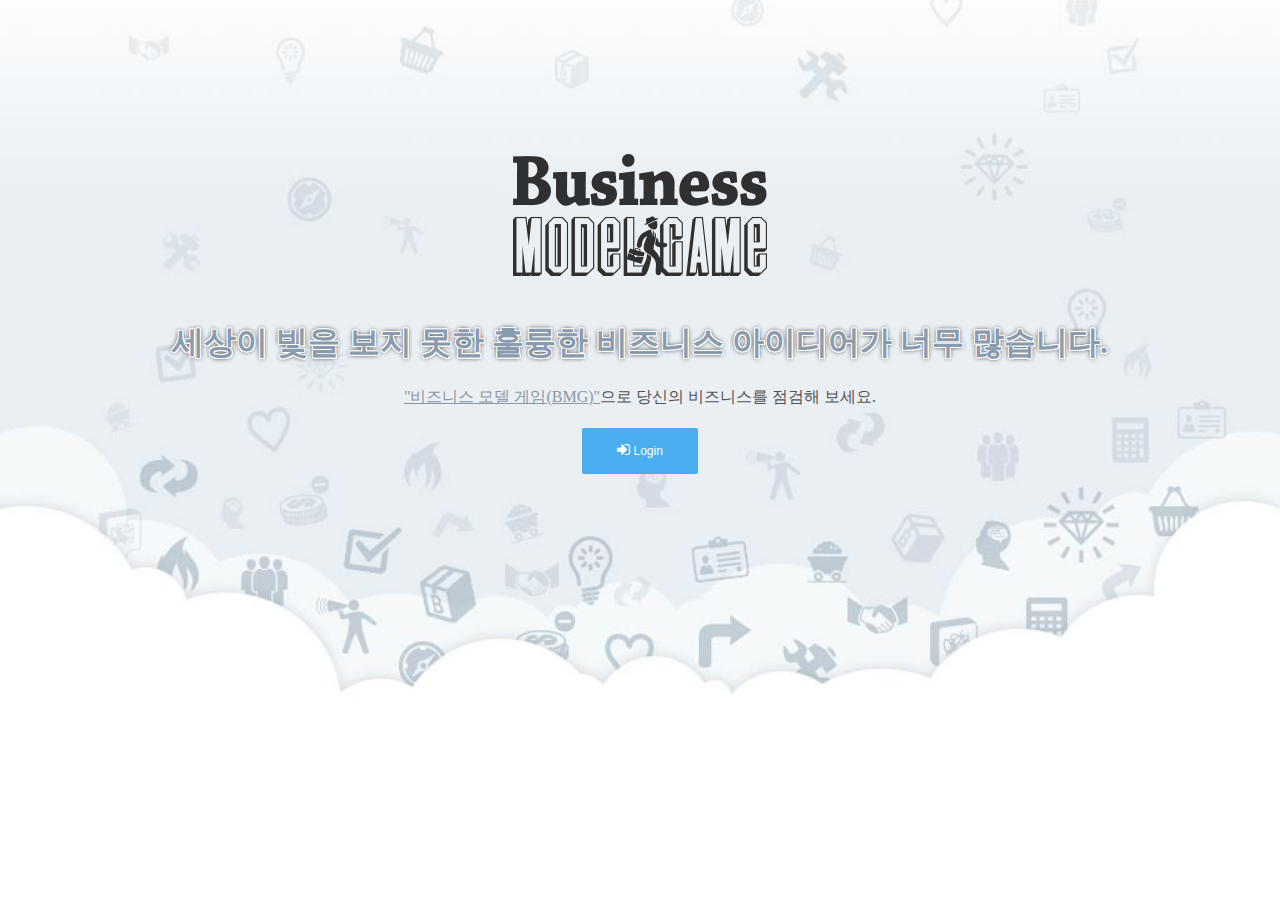
<file: index.html>
<!DOCTYPE html>
<html lang="ko">
<head>
    <meta http-equiv="Content-Type" content="text/html; charset=UTF-8" />
    <title>비즈니스 모델 게임 - BMG</title>

    <meta name="viewport" content="width=device-width, user-scalable=no, initial-scale=1, maximum-scale=1.0, minimum-scale=1" />
    <link rel="shortcut icon" type="image/x-icon" href="axisj-black.ico" />

    <meta property="og:image" content="http://dev.axisj.com/samples/_img/axisj_sns.png" />
    <meta property="og:site_name" content="BMG" />
    <meta property="og:description" id="meta_description" content="비즈니즈 모델의 기획, 분석, 검증 그리고 평가를 통해 비즈니스 모델을 실행하는 내부요인과 해당 비즈니스 모델에 영향을 끼치는 외부요인을 게임을 하듯이 스테이지 별로 클리어 해 나가는 '비즈니스 모델 게임(BMG)'입니다." />

    <script type="text/javascript" src="axisj/jquery/jquery.min.js"></script>
    <script type="text/javascript" src="axisj/lib/AXJ.js"></script>
    <script type="text/javascript" src="resource/sha.js"></script>

    <!-- css block -->
    <link href="resource/font-awesome-4.0.3/css/font-awesome.css" rel="stylesheet">
    <link rel="stylesheet" type="text/css" href="axisj/ui/bulldog/AXJ.css" />
    <link rel="stylesheet" type="text/css" href="axisj/ui/bulldog/AXButton.css" />
    <link rel="stylesheet" type="text/css" href="axisj/ui/bulldog/AXInput.css" />
    <link rel="stylesheet" type="text/css" href="resource/theme/bmg/style.css" />

    <!-- js block -->
    <script type="text/javascript">
    var fnObj = {
        pageStart: function(){
            fnObj.initEvent();
        },
        initEvent: function(){
            // 로그인 창을 엽니다.
            $("#login-btn").bind("click", function(){
                mask.open();
                $("#pop-up").addClass("open");
            });
            // 로그인 창을 닫습니다.
            $("#pop-up-close").bind("click", function(){
                mask.close();
                $("#pop-up").removeClass("open");
            });
            // 탭을 전환합니다.
            $("#tab-item-group").find("h1").bind("click", function(){
                //alert(this.id);
                if(!$(this).hasClass("on")){
                    $("#tab-item-group").find("h1").removeClass("on");
                    $("#sign-up-form, #sign-in-form").removeClass("on");
                    $(this).addClass("on");
                    $("#" + this.id.replace("-tab", "-form")).addClass("on");
                }
            });
        }
    };
    $(document).ready(fnObj.pageStart);
    </script>
</head>
<body>
    <div class="login-bg">
        <div class="bmg-logo">
            <article>
                <h1>세상이 빛을 보지 못한 훌륭한 비즈니스 아이디어가 너무 많습니다.</h1>
                <section>
                    <u>"비즈니스 모델 게임(BMG)"</u>으로 당신의 비즈니스를 점검해 보세요.
                </section>
            </article>
        </div>
        <div class="button-group">
            <button class="AXButtonLarge Blue W100" id="login-btn"><i class="fa fa-sign-in"></i> Login</button>
        </div>
    </div>
    <div id="pop-up">
        <div class="pop-up-box">
            <div class="article form">
                <div class="hgroup" id="tab-item-group">
                    <h1 class="left on" id="sign-up-tab">회원가입</h1>
                    <h1 class="right" id="sign-in-tab">로그인</h1>
                    <a href="#axexec-login-close" id="pop-up-close"><span class="none">close</span></a>
                </div>
                <div id="sign-up-form" class="section on">
                    <form method="post" name="signUpForm" action="" onsubmit="return bmg.signup();">
                        <label class="AXInputLabel fullWidth">
                            <input type="text" name="email"
                                   placeholder="이메일" class="AXInput"
                                   value="" />
                            <input type="password" name="passwd"
                                   placeholder="비밀번호" class="AXInput"
                                   value="" />
                            <input type="text" name="name"
                                   placeholder="이름" class="AXInput"
                                   value="" />
                        </label>
                        <button class="AXButtonLarge Green W200">
                            <i class="fa fa-envelope"></i>
                            이메일로 등록하기
                        </button>
                    </form>
                </div>
                <div id="sign-in-form" class="section">
                    <form method="post" name="signInForm" action="" onsubmit="return bmg.signin();">
                        <label class="AXInputLabel fullWidth">
                            <input type="text" name="email"
                                   placeholder="이메일" class="AXInput"
                                   value="" />
                            <input type="password" name="passwd"
                                   placeholder="비밀번호" class="AXInput"
                                   value="" />
                        </label>
                        <button class="AXButtonLarge Green W200">
                            <i class="fa fa-sign-in"></i>
                            로그인
                        </button>

                        <!-- today -->
                        <div class="AXHspace10"></div>
                        <a href="#axexec" onclick="bmg.findPassword();">비밀번호를 잊으셨나요?</a>
                    </form>
                </div>
            </div>
        </div>
        <div class="pop-up-box">
            <div class="article">
                <h1>페이스북 계정이 있으시다면</h1>
                <div class="section">
                    <button class="AXButtonLarge Blue W200" onclick="facebook.checkStatus();">
                        <i class="fa fa-facebook-square"></i> 페이스북으로 가입
                    </button>
                </div>
            </div>
        </div>
    </div>
    <div id="fb-root"></div>
</body>
</html>
<script type="text/javascript">
    // for Facebook -------------
    window.fbAsyncInit = function() {
        // init the FB JS SDK
        FB.init({
            appId      : '241601482680103',                        // App ID from the app dashboard
            status     : true,                                 // Check Facebook Login status
            xfbml      : true,                                  // Look for social plugins on the page
            cookie: true,
            oauth: true
        });
    };

    // Load the SDK asynchronously
    (function(d, s, id){
        var js, fjs = d.getElementsByTagName(s)[0];
        if (d.getElementById(id)) {return;}
        js = d.createElement(s); js.id = id;
        js.src = "https://connect.facebook.net/ko_KR/all.js";
        fjs.parentNode.insertBefore(js, fjs);
    }(document, 'script', 'facebook-jssdk'));

    var getSHA512 = function(text){
        var hashObj = new jsSHA(text, "TEXT");
        return hashObj.getHash("SHA-512", "HEX");
    };

    var facebook = {
        access_token:"",
        userID:"",
        expiresIn:0,
        checkStatus: function(){
            mask.open();

            if(document.domain != "bmg.axisj.com" && document.domain != "www.bmg.name" && document.domain != "bmg.name"){
                alert("페이스북 로그인을 사용 할 수 없는 도메인 입니다. E-mail Login 을 사용 하세요");
                mask.close();
                return;
            }

            FB.getLoginStatus(function(response) {
                if (response.status === 'connected') {
                    // the user is logged in and has authenticated
                    facebook.access_token = response.authResponse.accessToken;
                    facebook.userID = response.authResponse.userID;
                    facebook.expiresIn = response.authResponse.expiresIn;
                    facebook.getUserInfo(response);
                }else{
                    facebook.login();
                }
                mask.close();
            });
        },
        login: function(){
            FB.login(
                    function(response) {
                        if(response.authResponse){
                            facebook.access_token = response.authResponse.accessToken;
                            facebook.userID = response.authResponse.userID;
                            facebook.expiresIn = response.authResponse.expiresIn;
                            facebook.getUserInfo(response);
                        }else{
                            trace("facebook cancle");
                        }
                    },
                    {'scope':'email,user_likes,read_stream,publish_actions,publish_stream,offline_access,user_photos'}
            );
        },
        getUserInfo: function(response){

            var url = "https://graph.facebook.com/me/";
            var pars = "access_token="+facebook.access_token;
            new AXReq(url, {
                type:"GET",
                debug:false,
                pars:pars,
                onsucc:function(res){
                    //trace(res);
                    //{"id":"100001719134956", "name":"Kiyoung Jang", "first_name":"Kiyoung", "last_name":"Jang", "link":"https://www.facebook.com/kiyoung77", "username":"kiyoung77", "hometown":{"id":"111175118906315", "name":"Berlin, Germany"}, "location":{"id":"187882931258133", "name":"Uijeongbu"},
                    //"bio":"기억력 : 상\u0010체력 : 하\u0010딸린식구 : 다수\u0010필살기 : 날새기", "quotes":"마케팅은 육감적으로 \u0010개발은 논리적으로\u0010사랑은 무조건적으로", "work":[{"employer":{"id":"180514045305102", "name":"새터"},
                    //"position":{"id":"144267998925157", "name":"팀장"}, "start_date":"0000-00"}, {"employer":{"id":"213512108737850", "name":"axmods"}, "start_date":"0000-00"}, {"employer":{"id":"117200448325593", "name":"Collabra"}},
                    //{"employer":{"id":"351822748246601", "name":"AXISJ.com"}, "position":{"id":"144267998925157", "name":"팀장"}, "start_date":"0000-00", "end_date":"0000-00"}, {"employer":{"id":"132275466786785", "name":"이스톰"}}, {"employer":{"id":"144850625583703", "name":"나무소프트"}}],
                    //"education":[{"school":{"id":"111108085579874", "name":"고려고등학교"}, "type":"High School"}, {"school":{"id":"105942552779657", "name":"인덕대학교"}, "type":"College"}],
                    //"gender":"male", "email":"tom@axisj.com", "timezone":9, "locale":"ko_KR", "languages":[{"id":"114493668568100", "name":"한국어"}], "verified":true, "updated_time":"2013-08-23T12:11:20+0000"}
                    var location = "";
                    if(res.location) location = res.location.name;
                    var sendObj = {
                        snstype:"facebook",
                        access_token:facebook.access_token,
                        snsid:res.id,
                        username:res.name,
                        email:res.email,
                        snslink:res.link,
                        gender:res.gender,
                        Location:location,
                        Profile_image_url:"http://graph.facebook.com/"+res.id+"/picture"
                    };
                    bmg.snsSignIn(sendObj);

                    mask.close();
                },
                onerr:null
            });
        }
    };
    // for Facebook -------------

    var apiServer = "api.bmg.name:9000";
    var apiheaders = {
        "X-Service-Type":"AXBrain/BMG",
        "X-BMG-AccessToken":"AXBrain",
        "X-User-Token":""
    };
    var bmg = {
        snsSignIn: function(obj){
            //trace(obj);
            var frm = document.signupform;
            frm.snsid.value = obj.snsid.trim();
            frm.user_name.value = obj.username.trim();
            frm.email.value = obj.email.trim();

            //trace("fb_access_token="+obj.access_token);

            mask.open();
            // 사용자 가입여부 확인
            new AXReq("http://" + apiServer + "/users",
                    {
                        headers: apiheaders,
                        type: "GET",
                        pars: "sns_id="+obj.snsid.trim(),
                        contentType: "application/json", async:false,
                        onsucc: function (res) {
                            trace(res);
                            if(res.error){
                                //toast.push({type:"Caution", body:res.error.error_name});

                                myModal.openDiv({
                                    modalID:"modalDiv01",
                                    targetID:"modalContent",
                                    width:300,
                                    top:100
                                });
                                return;
                            }else{

                                AXUtil.setCookie("user_id", res.user_id);
                                AXUtil.setCookie("user_name", res.user_name);
                                AXUtil.setCookie("user_token", res.user_token);
                                location.href = "game.html";
                            }

                            mask.close();
                        },
                        onerr: function(e){

                            mask.close();
                        }
                    });


        },
        signup: function(){

                var frm = document.signUpForm;
                if (frm.passwd.value.length < 6) {
                    alert("비밀번호를 6자리 이상 입력해주세요.");
                    frm.passwd.focus();
                    return false;
                }

                mask.open();

                var pars = {
                    name: frm.name.value.trim(),
                    email: frm.email.value.trim(),
                    password: getSHA512(frm.passwd.value.trim()),
                    sns_id: ''
                };

                // 사용자 가입여부 확인
                new AXReq("http://" + apiServer + "/users",
                        {
                            headers: apiheaders,
                            type: "POST",
                            pars: Object.toJSON(pars),
                            contentType: "application/json", async: false,
                            onsucc: function (res) {
                                if (res.error) {
                                    //trace(res.error);
                                    toast.push(res.error.error_name);
                                    //mask.close();
                                    return false;
                                } else {

                                    mask.close();
                                    $("#pop-up").removeClass("open");
                                    dialog.push("회원가입 신청 되었습니다. 입력하신 이메일로 이메일 인증링크가 보내집니다. 인증링크 클리 후에 로그인 해주세요");
                                    /*
                                     AXUtil.setCookie("user_id", res.user_id);
                                     AXUtil.setCookie("user_name", res.user_name);
                                     AXUtil.setCookie("user_token", res.user_token);
                                     location.href = "game.html";
                                     */
                                }
                            },
                            onerr: function (e) {
                                trace(e);
                                //mask.close();
                            }
                        });

                return false;

        },
        signin: function(){
            var frm = document.signInForm;
            // 로그인

            mask.open();
            new AXReq("http://" + apiServer + "/users",
                    {
                        debug:false,
                        headers: apiheaders,
                        type: "GET",
                        pars: "email="+ frm.email.value.trim() +"&password="
                                + getSHA512(frm.passwd.value.trim()),
                        contentType: "application/json", async:false,
                        onsucc: function (res) {
                            if(res.error){
                                toast.push(res.error.error_name);
                                mask.close();
                                return;
                            }else{

                                mask.close();
                                $("#pop-up").removeClass("open");
                                AXUtil.setCookie("user_id", res.user_id);
                                AXUtil.setCookie("user_name", res.user_name);
                                AXUtil.setCookie("user_token", res.user_token);
                                location.href = "game.html";
                            }
                        },
                        onerr: function(e){
                            trace(e);
                            mask.close();
                        }
                    });
            return false;
        },
        findPassword: function(){
            var frm = document.signInForm;

            if(frm.email.value.length < 6){
                alert("이메일 주소를 입력해주세요.");
                frm.email.focus();
                return;
            }

            // 로그인
            mask.open();
            new AXReq("http://" + apiServer + "/findpassword",
                    {
                        headers: apiheaders,
                        type: "GET",
                        pars: "email="+ frm.email.value.trim(),
                        contentType: "application/json", async:false,
                        onsucc: function (res) {
                            alert("이메일로 새로운 비밀번호를 전송하였습니다. 감사합니다.");
                            window.location.reload();
                        },
                        onerr: function(e){
                            alert("이메일로 새로운 비밀번호를 전송하였습니다. 감사합니다.");
                            window.location.reload();
                        }
                    });
        }
    }
</script>
</file>
<file: axisj/ui/bulldog/AXJ.css>
.util-border-radius-none {
  -webkit-border-radius: none;
  -moz-border-radius: none;
  border-radius: none;
}
.util-text-ellipsis {
  white-space: nowrap;
  overflow: hidden;
  text-overflow: ellipsis;
}
.util-textHidden {
  text-indent: -9999px;
  overflow: hidden;
}
.util-border-radius-none {
  -webkit-border-radius: none;
  -moz-border-radius: none;
  border-radius: none;
}
.util-text-ellipsis {
  white-space: nowrap;
  overflow: hidden;
  text-overflow: ellipsis;
}
.util-textHidden {
  text-indent: -9999px;
  overflow: hidden;
}
.clear {
  clear: both;
}
.AXHspace1 {
  font-size: 1px;
  line-height: 1px;
  height: 1px;
}
.AXHspace2 {
  font-size: 1px;
  line-height: 1px;
  height: 2px;
}
.AXHspace3 {
  font-size: 1px;
  line-height: 1px;
  height: 3px;
}
.AXHspace4 {
  font-size: 1px;
  line-height: 1px;
  height: 4px;
}
.AXHspace5 {
  font-size: 1px;
  line-height: 1px;
  height: 5px;
}
.AXHspace10 {
  font-size: 1px;
  line-height: 1px;
  height: 10px;
}
.AXHspace15 {
  font-size: 1px;
  line-height: 1px;
  height: 15px;
}
.AXHspace20 {
  font-size: 1px;
  line-height: 1px;
  height: 20px;
}
.AXHspace30 {
  font-size: 1px;
  line-height: 1px;
  height: 30px;
}
.AXHspace40 {
  font-size: 1px;
  line-height: 1px;
  height: 40px;
}
.AXHspace50 {
  font-size: 1px;
  line-height: 1px;
  height: 50px;
}
.W10 {
  width: 20px;
}
.W20 {
  width: 20px;
}
.W30 {
  width: 30px;
}
.W40 {
  width: 40px;
}
.W50 {
  width: 50px;
}
.W60 {
  width: 60px;
}
.W70 {
  width: 70px;
}
.W80 {
  width: 80px;
}
.W90 {
  width: 90px;
}
.W100 {
  width: 100px;
}
.W110 {
  width: 110px;
}
.W120 {
  width: 120px;
}
.W130 {
  width: 130px;
}
.W140 {
  width: 140px;
}
.W150 {
  width: 150px;
}
.W160 {
  width: 160px;
}
.W170 {
  width: 170px;
}
.W180 {
  width: 180px;
}
.W190 {
  width: 190px;
}
.W200 {
  width: 200px;
}
.AXUserSelectNone {
  user-select: none;
  -moz-user-select: none;
  -webkit-user-select: none;
  -khtml-user-select: none;
  -o-user-select: none;
}
.AXMobileConsole {
  padding: 5px;
  font-size: 12px;
  font-weight: bold;
  z-index: 10000;
  position: fixed;
  top: 0px;
  left: 0px;
  width: 100%;
  color: #FF00FF;
  text-shadow: 0px 1px 0px #fff;
}
.AXMask {
  z-index: 5000;
  position: fixed;
  top: 0px;
  left: 0px;
  width: 100%;
  height: 100%;
  background: #000;
  -moz-opacity: 0.2;
  opacity: 0.2;
  filter: alpha(opacity=20);
}
.AXLoading {
  min-height: 50px;
  background: url('images/dx-progresss-ani-white-1.gif') no-repeat center center;
}
.AXLoadingSmall {
  min-height: 25px;
  background: url('images/dx-progresss-ani-white-2.gif') no-repeat center center;
}
.AXContextMenu {
  z-index: 4999;
  position: absolute;
  left: 0px;
  top: 0px;
  width: 140px;
  background: #ffffff;
  border: 1px solid #6c7b8a;
  border-radius: 5px;
  box-shadow: 0px 0px 5px #ccc;
}
.AXContextMenu .contextMenuItem {
  position: relative;
  display: block;
  height: 30px;
  line-height: 30px;
  padding: 0px 5px 0px 30px;
  color: #5e5e5e;
  text-decoration: none;
  white-space: nowrap;
  overflow: hidden;
  text-overflow: ellipsis;
  background-image: url('images/dx-context-icon-doc.png');
  background-repeat: no-repeat;
  background-position: 0px center;
}
.AXContextMenu .contextMenuItem:hover {
  background-color: #eee;
}
.AXContextMenu .contextMenuItem.first {
  border-top-left-radius: 5px;
  border-top-right-radius: 5px;
}
.AXContextMenu .contextMenuItem.last {
  border-bottom: 0px none;
  border-bottom-left-radius: 5px;
  border-bottom-right-radius: 5px;
}
.AXContextMenu .contextMenuItem.docline {
  background-image: url('images/dx-context-icon-docline.png');
}
.AXContextMenu .contextMenuItem.plus {
  background-image: url('images/dx-context-icon-plus.png');
}
.AXContextMenu .contextMenuItem.minus {
  background-image: url('images/dx-context-icon-minus.png');
}
.AXContextMenu .contextMenuItem.group {
  background-image: url('images/dx-context-icon-group.png');
}
.AXContextMenu .contextMenuItem.edit {
  background-image: url('images/dx-context-icon-edit.png');
}
.AXContextMenu .contextMenuItem.copy {
  background-image: url('images/dx-context-icon-copy.png');
}
.AXContextMenu .contextMenuItem.cut {
  background-image: url('images/dx-context-icon-cut.png');
}
.AXContextMenu .contextMenuItem.paste {
  background-image: url('images/dx-context-icon-paste.png');
}
.AXContextMenu .contextMenuItem.up {
  background-image: url('images/dx-context-icon-up.png');
}
.AXContextMenu .contextMenuItem.down {
  background-image: url('images/dx-context-icon-down.png');
}
.AXContextMenu .contextMenuItem.left {
  background-image: url('images/dx-context-icon-left.png');
}
.AXContextMenu .contextMenuItem.right {
  background-image: url('images/dx-context-icon-right.png');
}
.AXContextMenu .contextMenuItem.link {
  background-image: url('images/dx-context-icon-link.png');
}
.AXContextMenu .contextMenuItem.unlink {
  background-image: url('images/dx-context-icon-unlink.png');
}
.AXContextMenu .contextMenuItem.openall {
  background-image: url('images/dx-context-icon-openall.png');
}
.AXContextMenu .contextMenuItem.closeall {
  background-image: url('images/dx-context-icon-cloaseall.png');
}
.AXContextMenu .contextMenuItem .contextSubMenuIcon {
  position: absolute;
  right: 0px;
  top: 0px;
  width: 30px;
  height: 30px;
  background-image: url('images/dx-context-sub-icon.png');
  background-repeat: no-repeat;
  background-position: 0px center;
}
.AXContextMenu .hline {
  display: block;
  height: 1px;
  line-height: 1px;
  font-size: 1px;
  background: #d9d9d9;
}
.AXContextMenu .contextMenuItem:hover {
  background-color: #c6cdd3;
  color: #ffffff;
}
.AXPopOver {
  z-index: 4999;
  position: absolute;
  left: 0px;
  top: 0px;
  width: 140px;
  padding: 6px;
  background: #ffffff;
  border: 1px solid #6c7b8a;
  border-radius: 5px;
  box-shadow: 0px 0px 5px #ccc;
}
.AXPopOver .arrowTop {
  position: absolute;
  left: 0px;
  top: -8px;
  width: 100%;
  height: 8px;
  background: url(images/dx-popover-arrow.png) no-repeat center 0px;
}
.AXPopOver .blockContainer {
  background: #ffffff;
  border-radius: 3px;
}
.AXPopOver .contextMenuBody {
  background: #c6cdd3;
  color: #000;
}
.AXPopOver .contextMenuItem {
  position: relative;
  display: block;
  height: 30px;
  line-height: 30px;
  padding: 0px 5px 0px 10px;
  color: #5e5e5e;
  text-decoration: none;
  white-space: nowrap;
  overflow: hidden;
  text-overflow: ellipsis;
  border-bottom: 1px solid #ccc;
}
.AXPopOver .contextMenuItem:hover {
  background-color: #eee;
}
.AXPopOver .contextMenuItem.first {
  border-top-left-radius: 3px;
  border-top-right-radius: 3px;
}
.AXPopOver .contextMenuItem.last {
  border-bottom: 0px none;
  border-bottom-left-radius: 3px;
  border-bottom-right-radius: 3px;
}
.AXPopOver .contextMenuItem.groupName {
  background: #eee;
  color: #000;
}
.AXPopOver .contextMenuItem.docline {
  background-image: url('images/dx-context-icon-docline.png');
}
.AXPopOver .contextMenuItem.plus {
  background-image: url('images/dx-context-icon-plus.png');
}
.AXPopOver .contextMenuItem.minus {
  background-image: url('images/dx-context-icon-minus.png');
}
.AXPopOver .contextMenuItem.group {
  background-image: url('images/dx-context-icon-group.png');
}
.AXPopOver .contextMenuItem.edit {
  background-image: url('images/dx-context-icon-edit.png');
}
.AXPopOver .contextMenuItem.copy {
  background-image: url('images/dx-context-icon-copy.png');
}
.AXPopOver .contextMenuItem.cut {
  background-image: url('images/dx-context-icon-cut.png');
}
.AXPopOver .contextMenuItem.paste {
  background-image: url('images/dx-context-icon-paste.png');
}
.AXPopOver .contextMenuItem.up {
  background-image: url('images/dx-context-icon-up.png');
}
.AXPopOver .contextMenuItem.down {
  background-image: url('images/dx-context-icon-down.png');
}
.AXPopOver .contextMenuItem.left {
  background-image: url('images/dx-context-icon-left.png');
}
.AXPopOver .contextMenuItem.right {
  background-image: url('images/dx-context-icon-right.png');
}
.AXPopOver .contextMenuItem.link {
  background-image: url('images/dx-context-icon-link.png');
}
.AXPopOver .contextMenuItem.unlink {
  background-image: url('images/dx-context-icon-unlink.png');
}
.AXPopOver .contextMenuItem.openall {
  background-image: url('images/dx-context-icon-openall.png');
}
.AXPopOver .contextMenuItem.closeall {
  background-image: url('images/dx-context-icon-cloaseall.png');
}
.AXPopOver .hline {
  display: block;
  height: 1px;
  line-height: 1px;
  font-size: 1px;
  background: #d9d9d9;
}
.AXPopOver .contextMenuItem:hover {
  background-color: #c6cdd3;
  color: #ffffff;
}
.AXTooltipContent {
  display: none;
}
.AXPopOverTooltip {
  z-index: 4999;
  position: absolute;
  left: 0px;
  top: 0px;
  width: 140px;
  padding: 6px;
  background: #FFFFF0;
  border: 1px solid #B55A00;
  border-radius: 5px;
  box-shadow: 0px 0px 5px #ccc;
}
.AXPopOverTooltip .arrowTop {
  position: absolute;
  left: 0px;
  top: -8px;
  width: 100%;
  height: 8px;
  background: url(images/dx-popover-arrow-tooltip.png) no-repeat 10px 0px;
}
.AXPopOverTooltip .arrowBottom {
  position: absolute;
  left: 0px;
  bottom: -8px;
  width: 100%;
  height: 8px;
  background: url(images/dx-popover-tooltip-bottom.png) no-repeat 10px 0px;
}
.AXPopOverTooltip .blockContainer {
  border-radius: 3px;
}
.AXPopOverTooltip .contextMenuBody {
  color: #B55A00;
}
.AXPopOverTooltip .contextMenuItem {
  position: relative;
  display: block;
  height: 30px;
  line-height: 30px;
  padding: 0px 10px 0px 10px;
  color: #5e5e5e;
  text-decoration: none;
  background-repeat: no-repeat;
  background-position: 0px center;
  border-bottom: 1px solid #ccc;
}
.AXPopOverTooltip .contextMenuItem:hover {
  background-color: #eee;
}
.AXPopOverTooltip .contextMenuItem.first {
  border-top-left-radius: 3px;
  border-top-right-radius: 3px;
}
.AXPopOverTooltip .contextMenuItem.last {
  border-bottom: 0px none;
  border-bottom-left-radius: 3px;
  border-bottom-right-radius: 3px;
}
.AXPopOverTooltip .contextMenuItem.groupName {
  background: #eee;
  color: #000;
}
.AXPopOverTooltip .contextMenuItem.docline {
  background-image: url('images/dx-context-icon-docline.png');
}
.AXPopOverTooltip .contextMenuItem.plus {
  background-image: url('images/dx-context-icon-plus.png');
}
.AXPopOverTooltip .contextMenuItem.minus {
  background-image: url('images/dx-context-icon-minus.png');
}
.AXPopOverTooltip .contextMenuItem.group {
  background-image: url('images/dx-context-icon-group.png');
}
.AXPopOverTooltip .contextMenuItem.edit {
  background-image: url('images/dx-context-icon-edit.png');
}
.AXPopOverTooltip .contextMenuItem.copy {
  background-image: url('images/dx-context-icon-copy.png');
}
.AXPopOverTooltip .contextMenuItem.cut {
  background-image: url('images/dx-context-icon-cut.png');
}
.AXPopOverTooltip .contextMenuItem.paste {
  background-image: url('images/dx-context-icon-paste.png');
}
.AXPopOverTooltip .contextMenuItem.up {
  background-image: url('images/dx-context-icon-up.png');
}
.AXPopOverTooltip .contextMenuItem.down {
  background-image: url('images/dx-context-icon-down.png');
}
.AXPopOverTooltip .contextMenuItem.left {
  background-image: url('images/dx-context-icon-left.png');
}
.AXPopOverTooltip .contextMenuItem.right {
  background-image: url('images/dx-context-icon-right.png');
}
.AXPopOverTooltip .contextMenuItem.link {
  background-image: url('images/dx-context-icon-link.png');
}
.AXPopOverTooltip .contextMenuItem.unlink {
  background-image: url('images/dx-context-icon-unlink.png');
}
.AXPopOverTooltip .contextMenuItem.openall {
  background-image: url('images/dx-context-icon-openall.png');
}
.AXPopOverTooltip .contextMenuItem.closeall {
  background-image: url('images/dx-context-icon-cloaseall.png');
}
.AXPopOverTooltip .hline {
  display: block;
  height: 1px;
  line-height: 1px;
  font-size: 1px;
  background: #b1b1b1;
}
.AXPopOverTooltip .contextSubMenuIcon {
  position: absolute;
  right: 0px;
  top: 0px;
  width: 30px;
  height: 30px;
  background-image: url(images/dx-context-sub-icon.png);
  background-repeat: no-repeat;
  background-position: 0px center;
}
.AXNotification {
  width: 300px;
  border: 1px solid #c5c5c5;
  background: #ebebeb;
  padding: 10px;
  margin: 10px 0px;
  box-shadow: 0px 0px 5px #b2b2b2;
  font-size: 12px;
  color: #525252;
  -moz-opacity: 0.8;
  opacity: 0.8;
  filter: alpha(opacity=20);
  -webkit-border-radius: 4px;
  -moz-border-radius: 4px;
  border-radius: 4px;
  -webkit-border-radius: 4px 5px 5px 5px;
  -moz-border-radius: 4px 5px 5px 5px;
  border-radius: 4px 5px 5px 5px;
}
.AXNotification.Warning .AXNotificationIcon {
  width: 42px;
  height: 42px;
  background: url('images/dx-noti-warning.png') no-repeat center center !important;
}
.AXNotification.Warning .AXNotificationBody B {
  color: #bf601b;
}
.AXNotification.Caution .AXNotificationIcon {
  width: 42px;
  height: 42px;
  background: url('images/dx-noti-caution.png') no-repeat center center !important;
}
.AXNotification.Caution .AXNotificationBody B {
  color: #f2524f;
}
.AXNotification .AXNotificationHead {
  font-weight: bold;
  color: #717b85;
  text-shadow: 0px 1px #fff;
  padding: 5px 15px;
  height: 20px;
  line-height: 20px;
  background-color: #ffffff;
  text-align: center;
}
.AXNotification .AXNotificationTable {
  width: 100%;
  border: 0px none !important;
  background: #ebebeb;
}
.AXNotification .AXNotificationTable td,
.AXNotification .AXNotificationTable th {
  border: 0px none !important;
  background: #ebebeb;
}
.AXNotification .AXNotificationIcon {
  width: 42px;
  height: 42px;
  background: url('images/dx-noti-complete.png') no-repeat center 5px !important;
}
.AXNotification .AXNotificationBody {
  font-size: 12px;
  color: #525252;
  padding-right: 5px;
  line-height: 1.6em;
}
.AXNotification .AXNotificationBody B {
  color: #526271;
}
.AXNotification .AXNotificationButton {
  width: 45px;
}
.AXNotification .AXNotificationButtons {
  padding: 10px 0px;
  text-align: center;
  background: #ebebeb;
}
.AXNotificationTray {
  position: fixed;
  right: 10px;
  top: 0px;
  z-index: 5001;
  width: 322px;
}
.AXNotificationTrayDialog {
  position: fixed;
  left: 0px;
  top: 50px;
  width: 340px;
  z-index: 5001;
}
.AXNotificationTrayDialog .AXNotification {
  width: 340px;
  border: 1px solid #444444;
  background: #ebebeb;
  padding: 0px;
  margin: 0px 0px;
  box-shadow: 0px 0px 3px #888;
  font-size: 12px;
  color: #525252;
  overflow: hidden;
  -moz-opacity: 1;
  opacity: 1;
  filter: alpha(opacity=20);
  -webkit-border-radius: 4px;
  -moz-border-radius: 4px;
  border-radius: 4px;
  -webkit-border-radius: 4px 5px 5px 5px;
  -moz-border-radius: 4px 5px 5px 5px;
  border-radius: 4px 5px 5px 5px;
}
.AXNotificationTrayDialog .AXNotification .AXNotificationCT {
  padding: 10px;
}
.AXCalendar {
  position: relative;
}
.AXCalendar table.calendarPage {
  table-layout: fixed;
  width: 100%;
}
.AXCalendar table.calendarPage thead td {
  background: #1dbb9a;
  font-size: 8px;
  font-family: Arial;
  height: 20px;
  line-height: 20px;
  padding: 0px;
  text-align: center;
}
.AXCalendar table.calendarPage thead td.dayofweek_0 {
  color: #c78b82;
}
.AXCalendar table.calendarPage thead td.dayofweek_1 {
  color: #7b7b7b;
}
.AXCalendar table.calendarPage thead td.dayofweek_2 {
  color: #7b7b7b;
}
.AXCalendar table.calendarPage thead td.dayofweek_3 {
  color: #7b7b7b;
}
.AXCalendar table.calendarPage thead td.dayofweek_4 {
  color: #7b7b7b;
}
.AXCalendar table.calendarPage thead td.dayofweek_5 {
  color: #7b7b7b;
}
.AXCalendar table.calendarPage thead td.dayofweek_6 {
  color: #627d9b;
}
.AXCalendar table.calendarPage tbody td {
  height: 25px;
  line-height: 25px;
  padding: 0px;
  text-align: center;
  background: #536270;
  background: -webkit-linear-gradient(#536270, #536270);
  /* For Safari */

  background: -o-linear-gradient(#536270, #536270);
  /* For Opera 11.1 to 12.0 */

  background: -moz-linear-gradient(#536270, #536270);
  /* For Firefox 3.6 to 15 */

  background: linear-gradient(#536270, #536270);
  /* Standard syntax */

  filter: progid:DXImageTransform.Microsoft.gradient(GradientType=0, startColorstr=#536270, endColorstr=#536270);
  /*For IE7-8-9*/
}
.AXCalendar table.calendarPage tbody td.setDate {
  background: #1dbb9a;
  background: -webkit-linear-gradient(#1dbb9a, #1dbb9a);
  /* For Safari */

  background: -o-linear-gradient(#1dbb9a, #1dbb9a);
  /* For Opera 11.1 to 12.0 */

  background: -moz-linear-gradient(#1dbb9a, #1dbb9a);
  /* For Firefox 3.6 to 15 */

  background: linear-gradient(#1dbb9a, #1dbb9a);
  /* Standard syntax */

  filter: progid:DXImageTransform.Microsoft.gradient(GradientType=0, startColorstr=#1dbb9a, endColorstr=#1dbb9a);
  /*For IE7-8-9*/
}
.AXCalendar table.calendarPage tbody td A.calendarDate {
  display: block;
  height: 25px;
  line-height: 25px;
  text-decoration: none;
  color: #ffffff;
  font-size: 11px;
  font-family: Arial;
}
.AXCalendar table.calendarPage tbody td A.calendarDate:hover {
  background: #758798;
}
.AXCalendar table.calendarPage tbody td A.calendarDate:active {
  background: #1dbb9a;
  color: #ffffff;
  box-shadow: inset 0px 0px 4px #037960;
}
.AXCalendar table.calendarPage tbody td A.calendarDate.selected {
  background: #758798;
  color: #ffffff;
  box-shadow: inset 0px 0px 4px #3d84bc;
}
.AXCalendar table.calendarPage tbody td.bodyCol_0 A.calendarDate {
  color: #c78b82;
}
.AXCalendar table.calendarPage tbody td.bodyCol_0 A.calendarDate.notThisMonth {
  color: #bfbfc1;
}
.AXCalendar table.calendarPageMonth {
  table-layout: fixed;
  width: 100%;
}
.AXCalendar table.calendarPageMonth tbody td {
  height: 43px;
  line-height: 43px;
  padding: 0px;
  text-align: center;
  background: #536270;
  background: -webkit-linear-gradient(#536270, #536270);
  /* For Safari */

  background: -o-linear-gradient(#536270, #536270);
  /* For Opera 11.1 to 12.0 */

  background: -moz-linear-gradient(#536270, #536270);
  /* For Firefox 3.6 to 15 */

  background: linear-gradient(#536270, #536270);
  /* Standard syntax */

  filter: progid:DXImageTransform.Microsoft.gradient(GradientType=0, startColorstr=#536270, endColorstr=#536270);
  /*For IE7-8-9*/
}
.AXCalendar table.calendarPageMonth tbody td.bodyCol_3 {
  padding-bottom: 1px;
}
.AXCalendar table.calendarPageMonth tbody td.setDate {
  background: #1dbb9a;
}
.AXCalendar table.calendarPageMonth tbody td A.calendarMonth {
  display: block;
  height: 43px;
  line-height: 43px;
  text-decoration: none;
  color: #ffffff;
  font-size: 12px;
  font-family: Arial;
}
.AXCalendar table.calendarPageMonth tbody td A.calendarMonth:hover {
  background: #758798;
}
.AXCalendar table.calendarPageMonth tbody td A.calendarMonth:active {
  background: #1dbb9a;
  color: #ffffff;
  box-shadow: inset 0px 0px 5px #037960;
}
.AXCalendar table.calendarPageMonth tbody td A.calendarMonth.selected {
  background: #758798;
  color: #ffffff;
  box-shadow: inset 0px 0px 5px #3d84bc;
}
.AXCalendar .timeBox {
  position: relative;
  height: 90px;
}
.AXCalendar .timeBox .hourTitle {
  position: absolute;
  left: 5px;
  top: 18px;
  color: #738089;
  font-size: 11px;
  line-height: 24px;
  font-family: Arial;
  text-shadow: 0px 1px #fff;
}
.AXCalendar .timeBox .hourSlider {
  position: absolute;
  left: 45px;
  top: 15px;
}
.AXCalendar .timeBox .hourSlider input {
  width: 120px;
}
.AXCalendar .timeBox .minuteTitle {
  position: absolute;
  left: 5px;
  top: 53px;
  color: #738089;
  font-size: 11px;
  line-height: 24px;
  font-family: Arial;
  text-shadow: 0px 1px #fff;
}
.AXCalendar .timeBox .minuteSlider {
  position: absolute;
  left: 45px;
  top: 50px;
}
.AXCalendar .timeBox .minuteSlider input {
  width: 120px;
}
.AXCalendar .timeBox .timeDisplay {
  position: absolute;
  left: 5px;
  top: 90px;
  border: 1px solid #7f8d9c;
  background: #758798;
  box-shadow: inset 0px 1px 2px #828282;
  border-radius: 5px;
  padding: 0px 20px;
  margin: 0px;
  font-size: 12px;
  color: #fff;
  font-family: Arial;
  line-height: 22px;
  text-shadow: 0px -1px rgba(0, 0, 0, 0.25);
  outline: none;
  white-space: nowrap;
}
.AXCalendar .timeBox .AMPM {
  position: absolute;
  right: 10px;
  top: 90px;
}
.AXModalBox {
  position: absolute;
  left: 10px;
  top: 10px;
  z-index: 5001;
}
.AXModalBox .windowbox {
  border: 1px solid #a6a6a6;
  background: #ffffff;
  box-shadow: 0px 0px 1px #a6a6a6;
  padding: 0px;
  margin: 0px 0px 10px 0px;
  font-size: 12px;
  color: #525252;
}
.AXModalBox .windowbox .windowboxFrame {
  -moz-opacity: 0.0;
  opacity: .00;
  filter: alpha(opacity=00);
}
.AXModalBox .windowbox .windowboxFrame.loaded {
  -moz-opacity: 1.0;
  opacity: 1;
  filter: alpha(opacity=100);
}
.AXModalBox .windowbox .closeBtn {
  position: absolute;
  right: 0px;
  top: 0px;
  display: block;
  width: 38px;
  height: 38px;
  background: url('images/dx-modal-close.png') no-repeat;
  border: 1px solid #a6a6a6;
  overflow: hidden;
  text-indent: -1000px;
}
.AXScroll {
  position: relative;
  overflow: hidden;
}
.AXScroll .scrollTrack {
  z-index: 100;
  position: absolute;
  right: 2px;
  top: 2px;
  width: 7px;
  height: 100%;
  background: #000000;
  -moz-opacity: 0;
  opacity: 0;
  filter: alpha(opacity=20);
  -webkit-border-radius: 5px;
  -moz-border-radius: 5px;
  border-radius: 5px;
  -webkit-border-radius: 5px 5px 5px 5px;
  -moz-border-radius: 5px 5px 5px 5px;
  border-radius: 5px 5px 5px 5px;
}
.AXScroll .scrollTrack_hover {
  -moz-opacity: 0.2;
  opacity: 0.2;
  filter: alpha(opacity=20);
}
.AXScroll .scrollBar {
  z-index: 100;
  position: absolute;
  right: 2px;
  top: 2px;
  width: 7px;
  min-height: 10px;
  background: #000000;
  -moz-opacity: 0.1;
  opacity: 0.1;
  filter: alpha(opacity=20);
  -webkit-border-radius: 5px;
  -moz-border-radius: 5px;
  border-radius: 5px;
  -webkit-border-radius: 5px 5px 5px 5px;
  -moz-border-radius: 5px 5px 5px 5px;
  border-radius: 5px 5px 5px 5px;
}
.AXScroll .scrollBar:hover {
  width: 11px;
  right: 0px;
}
.AXScroll .scrollBar_hover {
  -moz-opacity: 0.5;
  opacity: 0.5;
  filter: alpha(opacity=20);
}
.AXScroll .scrollTarget {
  position: absolute;
  left: 0px;
  top: 0px;
}
.AXScroll .xscrollTrack {
  z-index: 100;
  position: absolute;
  left: 2px;
  bottom: 2px;
  width: 100%;
  height: 7px;
  background: #000000;
  -moz-opacity: 0.1;
  opacity: 0.1;
  filter: alpha(opacity=20);
  -webkit-border-radius: 5px;
  -moz-border-radius: 5px;
  border-radius: 5px;
  -webkit-border-radius: 5px 5px 5px 5px;
  -moz-border-radius: 5px 5px 5px 5px;
  border-radius: 5px 5px 5px 5px;
}
.AXScroll .xscrollTrack_hover {
  -moz-opacity: 0.2;
  opacity: 0.2;
  filter: alpha(opacity=20);
}
.AXScroll .xscrollBar {
  z-index: 100;
  position: absolute;
  left: 2px;
  bottom: 2px;
  height: 7px;
  min-width: 10px;
  background: #000000;
  -moz-opacity: 0.1;
  opacity: 0.1;
  filter: alpha(opacity=20);
  -webkit-border-radius: 5px;
  -moz-border-radius: 5px;
  border-radius: 5px;
  -webkit-border-radius: 5px 5px 5px 5px;
  -moz-border-radius: 5px 5px 5px 5px;
  border-radius: 5px 5px 5px 5px;
}
.AXScroll .xscrollBar:hover {
  height: 11px;
  bottom: 0px;
}
.AXScroll .xscrollBar_hover {
  -moz-opacity: 0.5;
  opacity: 0.5;
  filter: alpha(opacity=20);
}
.AXScroll .xscrollTarget {
  position: absolute;
  left: 0px;
  top: 0px;
}
.AXScrollSmall {
  position: relative;
  overflow: hidden;
}
.AXScrollSmall .scrollTrack {
  position: absolute;
  right: 3px;
  top: 2px;
  width: 6px;
  height: 100%;
  background: #000000;
  -moz-opacity: 0.1;
  opacity: 0.1;
  filter: alpha(opacity=20);
  -webkit-border-radius: 5px;
  -moz-border-radius: 5px;
  border-radius: 5px;
  -webkit-border-radius: 5px 5px 5px 5px;
  -moz-border-radius: 5px 5px 5px 5px;
  border-radius: 5px 5px 5px 5px;
}
.AXScrollSmall .scrollTrack_hover {
  -moz-opacity: 0.2;
  opacity: 0.2;
  filter: alpha(opacity=20);
}
.AXScrollSmall .scrollBar {
  position: absolute;
  right: 3px;
  top: 2px;
  width: 6px;
  min-height: 10px;
  background: #000000;
  -moz-opacity: 0.3;
  opacity: 0.3;
  filter: alpha(opacity=20);
  -webkit-border-radius: 5px;
  -moz-border-radius: 5px;
  border-radius: 5px;
  -webkit-border-radius: 5px 5px 5px 5px;
  -moz-border-radius: 5px 5px 5px 5px;
  border-radius: 5px 5px 5px 5px;
}
.AXScrollSmall .scrollBar:hover {
  width: 10px;
  right: 1px;
}
.AXScrollSmall .scrollBar_hover {
  -moz-opacity: 0.5;
  opacity: 0.5;
  filter: alpha(opacity=20);
}
.AXScrollSmall .scrollTarget {
  position: absolute;
  left: 0px;
  top: 0px;
}
/* ---------------------------- AXMobileModal ------------------------------- */
.AXMobileModal {
  z-index: 6000;
  position: absolute;
  left: 0px;
  top: 0px;
}
.AXMobileModal .AXMobileModalPanel {
  position: absolute;
  left: 0px;
  top: 0px;
  background: #cacaca;
  border-radius: 4px;
  box-shadow: 0px 0px 3px #000000;
}
.AXMobileModal .AXMobileModalPanel .mobileModalHead {
  position: relative;
  height: 44px;
  /* mobileMenu add */

}
.AXMobileModal .AXMobileModalPanel .mobileModalHead .modalTitle {
  padding: 0px 10px;
  line-height: 44px;
  color: #3b3b3b;
  font-size: 15px;
  font-weight: bold;
}
.AXMobileModal .AXMobileModalPanel .mobileModalHead .AXDateControlBox .prevbutton {
  display: block;
  position: absolute;
  left: 0px;
  top: 0px;
  width: 44px;
  height: 44px;
  background: url(images/mx-modal-icon-prev.png) center center no-repeat;
  background-size: 50% 50%;
  text-indent: -9999px;
  overflow: hidden;
}
.AXMobileModal .AXMobileModalPanel .mobileModalHead .AXDateControlBox .nextbutton {
  display: block;
  position: absolute;
  right: 0px;
  top: 0px;
  width: 44px;
  height: 44px;
  background: url(images/mx-modal-icon-next.png) center center no-repeat;
  background-size: 50% 50%;
  text-indent: -9999px;
  overflow: hidden;
}
.AXMobileModal .AXMobileModalPanel .mobileModalHead .AXDateControlBox .yearbutton {
  display: block;
  position: absolute;
  left: 100px;
  top: 0px;
  height: 44px;
  line-height: 44px;
  text-decoration: none;
  color: #3b3b3b;
  font-size: 15px;
  font-weight: bold;
}
.AXMobileModal .AXMobileModalPanel .mobileModalHead .AXDateControlBox .monthbutton {
  display: block;
  position: absolute;
  left: 160px;
  top: 0px;
  height: 44px;
  line-height: 44px;
  text-decoration: none;
  color: #3b3b3b;
  font-size: 15px;
  font-weight: bold;
}
.AXMobileModal .AXMobileModalPanel .mobileModalHead .AXContextMenuHome {
  display: block;
  position: absolute;
  left: 0px;
  top: 0px;
  width: 44px;
  height: 44px;
  background: url(images/mx-modal-icon-home.png) center center no-repeat;
  background-size: 50% 50%;
  line-height: 1000px;
  overflow: hidden;
}
.AXMobileModal .AXMobileModalPanel .mobileModalHead .AXContextMenuPrev {
  display: block;
  position: absolute;
  left: 44px;
  top: 0px;
  height: 44px;
  line-height: 44px;
  padding-left: 30px;
  color: #3b3b3b;
  font-size: 13px;
  font-weight: bold;
  text-decoration: none;
  background: url(images/mx-modal-icon-prev.png) 0px center no-repeat;
  background-size: 22px auto;
  cursor: pointer;
}
.AXMobileModal .AXMobileModalPanel .mobileModalHead .mobileMenuHome {
  display: block;
  position: absolute;
  left: 0px;
  top: 0px;
  width: 44px;
  height: 44px;
  background: url(images/mx-modal-icon-home.png) center center no-repeat;
  background-size: 50% 50%;
  line-height: 1000px;
  overflow: hidden;
}
.AXMobileModal .AXMobileModalPanel .mobileModalHead .mobileMenuPrev {
  display: block;
  position: absolute;
  left: 44px;
  top: 0px;
  height: 44px;
  line-height: 44px;
  padding-left: 30px;
  color: #3b3b3b;
  font-size: 13px;
  font-weight: bold;
  text-decoration: none;
  background: url(images/mx-modal-icon-prev.png) 0px center no-repeat;
  background-size: 22px auto;
  cursor: pointer;
}
.AXMobileModal .AXMobileModalPanel .mobileModelClose {
  display: block;
  position: absolute;
  right: 0px;
  top: 0px;
  width: 44px;
  height: 44px;
  background: url(images/mx-modal-icon-close.png) center center no-repeat;
  background-size: 50% 50%;
  line-height: 1000px;
  overflow: hidden;
}
.AXMobileModal .AXMobileModalPanel .mobileModalBody {
  /* 모달창 바디 */

  /* mobileMenu add */

}
.AXMobileModal .AXMobileModalPanel .mobileModalBody .AXContextMenuContainer {
  /* 모달창 바디 안에 위치한 스크롤 컨테이너 */

  background: #ffffff;
}
.AXMobileModal .AXMobileModalPanel .mobileModalBody .AXDateDisplayBox {
  /* 모달창 바디 안에 위치한 달력 컨테이너 */

  background: #ffffff;
  border-top: 1px solid #b9babc;
  border-bottom: 1px solid #b9babc;
}
.AXMobileModal .AXMobileModalPanel .mobileModalBody .AXTimeDisplayBox {
  height: 144px;
  background: #ffffff;
}
.AXMobileModal .AXMobileModalPanel .mobileModalBody .AXContextMenuContainer .AXContextMenuScroll .contextMenuItem {
  position: relative;
  display: block;
  padding: 0px 10px;
  font-size: 12px;
  line-height: 43px;
  color: #3b3b3b;
  text-decoration: none;
  border-bottom: 1px solid #c8c8c8;
  background: #ffffff;
}
.AXMobileModal .AXMobileModalPanel .mobileModalBody .AXContextMenuContainer .AXContextMenuScroll .contextMenuItem:nth-child(odd) {
  background: #f7f7f7;
}
.AXMobileModal .AXMobileModalPanel .mobileModalBody .AXContextMenuContainer .AXContextMenuScroll .contextMenuItem.on {
  background: #5ea3db;
}
.AXMobileModal .AXMobileModalPanel .mobileModalBody .AXContextMenuContainer .AXContextMenuScroll .contextMenuItem .tool-checkbox {
  display: inline-block;
  vertical-align: middle;
  width: 43px;
  height: 43px;
  background: url('images/mx-item-check.png') no-repeat center center;
  background-size: 30px 30px;
}
.AXMobileModal .AXMobileModalPanel .mobileModalBody .AXContextMenuContainer .AXContextMenuScroll .contextMenuItem .tool-checkbox.on {
  background: url('images/mx-item-checkOn.png') no-repeat center center;
  background-size: 30px 30px;
}
.AXMobileModal .AXMobileModalPanel .mobileModalBody .AXContextMenuContainer .AXContextMenuScroll .contextMenuItem .label {
  display: inline;
}
.AXMobileModal .AXMobileModalPanel .mobileModalBody .AXContextMenuContainer .AXContextMenuScroll .contextMenuItem .tool-rightGroup {
  position: absolute;
  right: 0px;
  top: 0px;
  height: 43px;
}
.AXMobileModal .AXMobileModalPanel .mobileModalBody .AXContextMenuContainer .AXContextMenuScroll .contextMenuItem .tool-rightGroup .contextSubMenuIcon {
  display: inline-block;
  width: 44px;
  height: 44px;
  background: url('images/mx-modal-icon-hasSub.png') no-repeat center center;
  background-size: 15px 15px;
}
.AXMobileModal .AXMobileModalPanel .mobileModalBody .AXContextMenuContainer .AXContextMenuScroll .contextMenuItem .tool-rightGroup .tool-sort {
  display: inline-block;
  width: 43px;
  height: 43px;
  background: url('images/mx-item-sort.png') no-repeat center center;
  background-size: 30px 30px;
}
.AXMobileModal .AXMobileModalPanel .mobileModalBody .AXContextMenuContainer .AXContextMenuScroll .contextMenuItem .tool-rightGroup .tool-sort.asc {
  background: url('images/mx-item-sortAsc.png') no-repeat center center;
  background-size: 30px 30px;
}
.AXMobileModal .AXMobileModalPanel .mobileModalBody .AXContextMenuContainer .AXContextMenuScroll .contextMenuItem .tool-rightGroup .tool-sort.desc {
  background: url('images/mx-item-sortDesc.png') no-repeat center center;
  background-size: 30px 30px;
}
.AXMobileModal .AXMobileModalPanel .mobileModalBody .AXCalendar table.calendarPage thead td {
  font-size: 11px;
  font-family: "Nanum Gothic";
  height: 30px;
  line-height: 30px;
  padding: 0px;
  text-align: center;
}
.AXMobileModal .AXMobileModalPanel .mobileModalBody .AXCalendar table.calendarPage tbody td {
  height: 42px;
  line-height: 42px;
  padding: 0px;
  text-align: center;
}
.AXMobileModal .AXMobileModalPanel .mobileModalBody .AXCalendar table.calendarPage tbody td a {
  font-size: 12px;
  height: 42px;
  line-height: 42px;
}
.AXMobileModal .AXMobileModalPanel .mobileModalBody .AXCalendar table.calendarPageMonth {
  table-layout: fixed;
  width: 100%;
}
.AXMobileModal .AXMobileModalPanel .mobileModalBody .AXCalendar table.calendarPageMonth tbody td {
  height: 71px;
  line-height: 71px;
  padding: 0px;
  text-align: center;
}
.AXMobileModal .AXMobileModalPanel .mobileModalBody .AXCalendar table.calendarPageMonth tbody td A {
  font-size: 14px;
  height: 71px;
  line-height: 71px;
}
.AXMobileModal .AXMobileModalPanel .mobileModalBody .AXCalendar .timeBox {
  position: relative;
  height: 90px;
}
.AXMobileModal .AXMobileModalPanel .mobileModalBody .AXCalendar .timeBox .hourTitle {
  position: absolute;
  left: 10px;
  top: 18px;
  font-size: 11px;
  line-height: 24px;
}
.AXMobileModal .AXMobileModalPanel .mobileModalBody .AXCalendar .timeBox .hourSlider {
  position: absolute;
  left: 60px;
  top: 18px;
}
.AXMobileModal .AXMobileModalPanel .mobileModalBody .AXCalendar .timeBox .hourSlider input {
  width: 200px;
}
.AXMobileModal .AXMobileModalPanel .mobileModalBody .AXCalendar .timeBox .minuteTitle {
  position: absolute;
  left: 10px;
  top: 53px;
  font-size: 11px;
  line-height: 24px;
}
.AXMobileModal .AXMobileModalPanel .mobileModalBody .AXCalendar .timeBox .minuteSlider {
  position: absolute;
  left: 60px;
  top: 50px;
}
.AXMobileModal .AXMobileModalPanel .mobileModalBody .AXCalendar .timeBox .minuteSlider input {
  width: 200px;
}
.AXMobileModal .AXMobileModalPanel .mobileModalBody .AXCalendar .timeBox .timeDisplay {
  position: absolute;
  left: 10px;
  top: 100px;
  font-size: 12px;
  color: #fff;
  line-height: 22px;
}
.AXMobileModal .AXMobileModalPanel .mobileModalBody .AXCalendar .timeBox .AMPM {
  position: absolute;
  right: 10px;
  top: 100px;
}
.AXMobileModal .AXMobileModalPanel .mobileModalBody .mobileMenuBody {
  padding: 7px;
  width: 286px;
  height: 286px;
  overflow: hidden;
  position: relative;
  background: #536372;
  /* menu container > menu */

}
.AXMobileModal .AXMobileModalPanel .mobileModalBody .mobileMenuBody .mobileMenuBodyScroll {
  position: absolute;
  left: 0px;
  top: 7px;
  height: 286px;
}
.AXMobileModal .AXMobileModalPanel .mobileModalBody .mobileMenuBody .mobileMenuBodyPage {
  float: left;
  width: 286px;
  height: 286px;
  margin: 0px 0px 0px 9px;
}
.AXMobileModal .AXMobileModalPanel .mobileModalBody .mobileMenuBody .mobileMenuItem {
  position: relative;
  display: block;
  float: left;
  padding: 5px;
  width: 82px;
  height: 82px;
  background: #f7f7f7;
  margin: 1px;
  color: #3b3b3b;
  font-size: 13px;
  line-height: 18px;
  text-decoration: none;
  word-break: break-all;
  border-radius: 4px;
}
.AXMobileModal .AXMobileModalPanel .mobileModalBody .mobileMenuBody .mobileMenuItem .hasSubMenu {
  position: absolute;
  right: 2px;
  bottom: 2px;
  width: 16px;
  height: 16px;
  background-image: url(images/mx-mobilemenu-icon-hassub.png);
  background-repeat: no-repeat;
  background-position: 100% 100%;
  background-size: 16px 16px;
}
.AXMobileModal .AXMobileModalPanel .mobileModalBody .mobileMenuBody .mobileMenuItem:active {
  background-color: #cacaca;
}
.AXMobileModal .AXMobileModalPanel .mobileModalBody .mobileMenuBody .mobileMenuItem.selected {
  background-color: #cacaca;
}
.AXMobileModal .AXMobileModalPanel .mobileModalBody .mobileMenuBody .mobileMenuItemGhost {
  padding: 5px;
  width: 82px;
  height: 82px;
  background: #f7f7f7;
  margin: 1px;
  color: #3b3b3b;
  font-size: 13px;
  line-height: 18px;
  text-decoration: none;
  word-break: break-all;
  border-radius: 4px;
  border: 1px solid #b9babc;
}
.AXMobileModal .AXMobileModalPanel .mobileModalFoot {
  /* mobileMenu add */

}
.AXMobileModal .AXMobileModalPanel .mobileModalFoot .AXDateButtonBox {
  text-align: center;
  padding: 7px;
}
.AXMobileModal .AXMobileModalPanel .mobileModalFoot .AXDateButtonBox .AXButton {
  height: 38px;
  font-size: 13px;
}
.AXMobileModal .AXMobileModalPanel .mobileModalFoot .AXDateButtonBox .AXButtonSmall {
  height: 25px;
  font-size: 13px;
}
.AXMobileModal .AXMobileModalPanel .mobileModalFoot .mobileMenuFoot {
  text-align: center;
  height: 44px;
}
.AXMobileModal .AXMobileModalPanel .mobileModalFoot .mobileMenuFoot .pageNav {
  display: inline-block;
  width: 20px;
  height: 44px;
  background: url(images/mx-mobilemenu-icon-pageNav.png) no-repeat center center;
  background-size: 10px 10px;
}
.AXMobileModal .AXMobileModalPanel .mobileModalFoot .mobileMenuFoot .pageNav.on {
  background: url(images/mx-mobilemenu-icon-pageNavOn.png) no-repeat center center;
  background-size: 10px 10px;
}
/* ---------------------------- AXMultiselectorHelper ------------------------------- */
.AXMultiselectorHelper {
  position: absolute;
  border: 1px dotted #000;
}
/* ---------------------------- AXResizable ------------------------------- */
.AXResizable {
  position: relative;
}
.AXResizable .AXResizableHandle {
  position: absolute;
  width: 18px;
  height: 18px;
  right: 1px;
  bottom: 1px;
  cursor: se-resize;
  background: url(images/dx-resizer-handle.png) no-repeat;
}
.AXResizableHelper {
  position: absolute;
  border: 1px dotted #000;
  cursor: se-resize;
  background: url(images/dx-resizer-handle.png) no-repeat 100% 100%;
}
/* ----------------------------- table styles ---------------------------------*/
.AXGridTable {
  border-collapse: collapse;
  border: 1px solid #6c7b8a;
  border-bottom: 0px none;
  width: 100%;
  table-layout: fixed;
  font-size: 12px;
  box-shadow: 1px 1px 3px #eee;
}
.AXGridTable thead td {
  background: #d9d9d9;
  background: -webkit-linear-gradient(#ffffff, #d9d9d9);
  /* For Safari */

  background: -o-linear-gradient(#ffffff, #d9d9d9);
  /* For Opera 11.1 to 12.0 */

  background: -moz-linear-gradient(#ffffff, #d9d9d9);
  /* For Firefox 3.6 to 15 */

  background: linear-gradient(#ffffff, #d9d9d9);
  /* Standard syntax */

  filter: progid:DXImageTransform.Microsoft.gradient(GradientType=0, startColorstr=#ffffff, endColorstr=#d9d9d9);
  /*For IE7-8-9*/
  min-height: 30px;
  line-height: 30px;
  border-bottom: 1px solid #6c7b8a;
  border-right: 1px solid #6c7b8a;
  color: #5e5e5e;
}
.AXGridTable thead td .tdRel {
  padding: 0px 10px;
  text-align: center;
  color: #5e5e5e;
}
.AXGridTable tbody td {
  min-height: 36px;
  line-height: 30px;
  border-bottom: 1px solid #6c7b8a;
  border-right: 1px solid #6c7b8a;
  color: #5e5e5e;
  text-align: center;
}
.AXGridTable tbody td .tdRel {
  position: relative;
}
/* view Style table */
.AXFormTable {
  border-collapse: collapse;
  border: 1px solid #6c7b8a;
  border-bottom: 0px none;
  width: 100%;
  table-layout: fixed;
  font-size: 12px;
  box-shadow: 1px 1px 3px #eee;
}
.AXFormTable td,
.AXFormTable th {
  padding: 5px;
}
.AXFormTable td .tdRel,
.AXFormTable th .tdRel {
  position: relative;
}
.AXFormTable tbody td,
.AXFormTable tbody th {
  min-height: 25px;
  overflow: visible;
  border-bottom: 1px solid #6c7b8a;
  border-right: 1px solid #6c7b8a;
  color: #5e5e5e;
}
.AXFormTable tbody th {
  color: #565b61;
  background: #d9d9d9;
  background: -webkit-linear-gradient(#ffffff, #d9d9d9);
  /* For Safari */

  background: -o-linear-gradient(#ffffff, #d9d9d9);
  /* For Opera 11.1 to 12.0 */

  background: -moz-linear-gradient(#ffffff, #d9d9d9);
  /* For Firefox 3.6 to 15 */

  background: linear-gradient(#ffffff, #d9d9d9);
  /* Standard syntax */

  filter: progid:DXImageTransform.Microsoft.gradient(GradientType=0, startColorstr=#ffffff, endColorstr=#d9d9d9);
  /*For IE7-8-9*/
  box-sizing: border-box;
}
.AXFormTable tbody tr.gray th,
.AXFormTable tbody tr.gray td {
  background-color: #F5F5F5;
}
.AXFormTable tbody tr.red th,
.AXFormTable tbody tr.red td {
  background-color: #FFE8E8;
}
.AXFormTable tbody tr.green th,
.AXFormTable tbody tr.green td {
  background-color: #F7FDEA;
}
.AXFormTable tbody tr.blue th,
.AXFormTable tbody tr.blue td {
  background-color: #EAF5FD;
}
.AXFormTable tbody tr.yellow th,
.AXFormTable tbody tr.yellow td {
  background-color: #FEFEE9;
}
.AXFormTable tbody tr td.gray {
  background-color: #F5F5F5;
}
.AXFormTable tbody tr td.red {
  background-color: #FFE8E8;
}
.AXFormTable tbody tr td.green {
  background-color: #F7FDEA;
}
.AXFormTable tbody tr td.blue {
  background-color: #EAF5FD;
}
.AXFormTable tbody tr td.yellow {
  background-color: #FEFEE9;
}
@media (max-width: 767px) {
  .util-border-radius-none {
    -webkit-border-radius: none;
    -moz-border-radius: none;
    border-radius: none;
  }
  .util-text-ellipsis {
    white-space: nowrap;
    overflow: hidden;
    text-overflow: ellipsis;
  }
  .util-textHidden {
    text-indent: -9999px;
    overflow: hidden;
  }
  .AXInputLabel {
    position: relative;
    display: inline-block;
    vertical-align: top;
  }
  .AXInputLabel SPAN {
    display: block;
    line-height: 24px;
    font-size: 12px;
    color: #565b61;
    padding: 0px 3px;
  }
  .AXInputLabel.fullWidth {
    display: block;
    padding-right: 8px;
  }
  .AXInputLabel.fullWidth SPAN {
    display: block;
  }
  .AXInputLabel.fullWidth input[type=text],
  .AXInputLabel.fullWidth input[type=password] {
    width: 100%;
    box-size: border-box;
  }
}
</file>
<file: axisj/ui/bulldog/AXButton.css>
.util-border-radius-none {
  -webkit-border-radius: none;
  -moz-border-radius: none;
  border-radius: none;
}
.util-text-ellipsis {
  white-space: nowrap;
  overflow: hidden;
  text-overflow: ellipsis;
}
.util-textHidden {
  text-indent: -9999px;
  overflow: hidden;
}
.util-border-radius-none {
  -webkit-border-radius: none;
  -moz-border-radius: none;
  border-radius: none;
}
.util-text-ellipsis {
  white-space: nowrap;
  overflow: hidden;
  text-overflow: ellipsis;
}
.util-textHidden {
  text-indent: -9999px;
  overflow: hidden;
}
.axbutton-style-normal {
  background: #e5e5e5;
  color: #6e7a85;
  text-align: center;
  padding: 0 8px;
  margin: 0;
  box-sizing: content-box;
  display: inline-block;
  border: none;
  -webkit-border-radius: 2px 2px 2px 2px;
  -moz-border-radius: 2px 2px 2px 2px;
  border-radius: 2px 2px 2px 2px;
  -webkit-appearance: none;
  -moz-appearance: none;
}
.axbutton-style-classic {
  background: #536270;
  color: #ffffff;
  border: none;
  -webkit-border-radius: 2px 2px 2px 2px;
  -moz-border-radius: 2px 2px 2px 2px;
  border-radius: 2px 2px 2px 2px;
  -webkit-appearance: none;
  -moz-appearance: none;
}
.axbutton-style-blue {
  background: #4aaded;
  color: #ffffff;
  border: none;
  -webkit-appearance: none;
  -moz-appearance: none;
}
.axbutton-style-green {
  background: #1dbb9a;
  color: #ffffff;
  border: none;
  -webkit-appearance: none;
  -moz-appearance: none;
}
.axbutton-style-red {
  background: #f05353;
  color: #ffffff;
  border: none;
  -webkit-appearance: none;
  -moz-appearance: none;
}
.axbutton-style-disabled {
  background: #bfbfbf;
  color: #ffffff;
  border: none;
  -webkit-appearance: none;
  -moz-appearance: none;
}
.axbutton-event-normal {
  background: #e5e5e5;
  color: #6e7a85;
  text-align: center;
  padding: 0 8px;
  margin: 0;
  box-sizing: content-box;
  display: inline-block;
  border: none;
  -webkit-border-radius: 2px 2px 2px 2px;
  -moz-border-radius: 2px 2px 2px 2px;
  border-radius: 2px 2px 2px 2px;
  -webkit-appearance: none;
  -moz-appearance: none;
}
.axbutton-event-normal:hover,
.axbutton-event-normal:focus {
  -webkit-box-shadow: 0px 1px 2px rgba(0, 0, 0, 0.3) inset;
  -moz-box-shadow: 0px 1px 2px rgba(0, 0, 0, 0.3) inset;
  box-shadow: 0px 1px 2px rgba(0, 0, 0, 0.3) inset;
  background: #cacaca;
  text-decoration: none;
  color: #6e7a85;
}
.axbutton-event-normal:active {
  box-shadow: none;
}
.axbutton-event-classic {
  background: #536270;
  color: #ffffff;
  border: none;
  -webkit-border-radius: 2px 2px 2px 2px;
  -moz-border-radius: 2px 2px 2px 2px;
  border-radius: 2px 2px 2px 2px;
  -webkit-appearance: none;
  -moz-appearance: none;
}
.axbutton-event-classic:hover,
.axbutton-event-classic:focus {
  -webkit-box-shadow: 0px 1px 2px rgba(0, 0, 0, 0.3) inset;
  -moz-box-shadow: 0px 1px 2px rgba(0, 0, 0, 0.3) inset;
  box-shadow: 0px 1px 2px rgba(0, 0, 0, 0.3) inset;
  background: #495764;
  text-decoration: none;
  color: #cccccc;
}
.axbutton-event-classic:active {
  box-shadow: none;
}
.axbutton-event-blue {
  background: #4aaded;
  color: #ffffff;
  border: none;
  -webkit-appearance: none;
  -moz-appearance: none;
}
.axbutton-event-blue:hover,
.axbutton-event-blue:focus {
  -webkit-box-shadow: 0px 1px 2px rgba(0, 0, 0, 0.3) inset;
  -moz-box-shadow: 0px 1px 2px rgba(0, 0, 0, 0.3) inset;
  box-shadow: 0px 1px 2px rgba(0, 0, 0, 0.3) inset;
  background: #338fcc;
  color: #d3edfd;
}
.axbutton-event-blue:active {
  box-shadow: none;
}
.axbutton-event-green {
  background: #1dbb9a;
  color: #ffffff;
  border: none;
  -webkit-appearance: none;
  -moz-appearance: none;
}
.axbutton-event-green:hover,
.axbutton-event-green:focus {
  -webkit-box-shadow: 0px 1px 2px rgba(0, 0, 0, 0.3) inset;
  -moz-box-shadow: 0px 1px 2px rgba(0, 0, 0, 0.3) inset;
  box-shadow: 0px 1px 2px rgba(0, 0, 0, 0.3) inset;
  background: #179e82;
  color: #a8f2e3;
}
.axbutton-event-green:active {
  box-shadow: none;
}
.axbutton-event-red {
  background: #f05353;
  color: #ffffff;
  border: none;
  -webkit-appearance: none;
  -moz-appearance: none;
}
.axbutton-event-red:hover,
.axbutton-event-red:focus {
  -webkit-box-shadow: 0px 1px 2px rgba(0, 0, 0, 0.3) inset;
  -moz-box-shadow: 0px 1px 2px rgba(0, 0, 0, 0.3) inset;
  box-shadow: 0px 1px 2px rgba(0, 0, 0, 0.3) inset;
  background: #d24545;
  color: #ffd5d5;
}
.axbutton-event-red:active {
  box-shadow: none;
}
.axbutton-event-disabled {
  background: #bfbfbf;
  color: #ffffff;
  border: none;
  -webkit-appearance: none;
  -moz-appearance: none;
}
.axbutton-event-disabled:hover,
.axbutton-event-disabled:focus {
  background: #bfbfbf;
}
.axbutton-event-disabled:active {
  box-shadow: none;
}
.AXButton {
  position: relative;
  font-size: 12px;
  height: 26px;
  line-height: 26px;
  margin: 0;
  padding: 0 10px;
  cursor: pointer;
  outline: none;
  vertical-align: middle;
}
.AXButton {
  background: #e5e5e5;
  color: #6e7a85;
  text-align: center;
  padding: 0 8px;
  margin: 0;
  box-sizing: content-box;
  display: inline-block;
  border: none;
  -webkit-border-radius: 2px 2px 2px 2px;
  -moz-border-radius: 2px 2px 2px 2px;
  border-radius: 2px 2px 2px 2px;
  -webkit-appearance: none;
  -moz-appearance: none;
}
.AXButton:hover,
.AXButton:focus {
  -webkit-box-shadow: 0px 1px 2px rgba(0, 0, 0, 0.3) inset;
  -moz-box-shadow: 0px 1px 2px rgba(0, 0, 0, 0.3) inset;
  box-shadow: 0px 1px 2px rgba(0, 0, 0, 0.3) inset;
  background: #cacaca;
  text-decoration: none;
  color: #6e7a85;
}
.AXButton:active {
  box-shadow: none;
}
.AXButton.Classic {
  background: #536270;
  color: #ffffff;
  border: none;
  -webkit-border-radius: 2px 2px 2px 2px;
  -moz-border-radius: 2px 2px 2px 2px;
  border-radius: 2px 2px 2px 2px;
  -webkit-appearance: none;
  -moz-appearance: none;
}
.AXButton.Classic:hover,
.AXButton.Classic:focus {
  -webkit-box-shadow: 0px 1px 2px rgba(0, 0, 0, 0.3) inset;
  -moz-box-shadow: 0px 1px 2px rgba(0, 0, 0, 0.3) inset;
  box-shadow: 0px 1px 2px rgba(0, 0, 0, 0.3) inset;
  background: #495764;
  text-decoration: none;
  color: #cccccc;
}
.AXButton.Classic:active {
  box-shadow: none;
}
.AXButton.Blue {
  background: #4aaded;
  color: #ffffff;
  border: none;
  -webkit-appearance: none;
  -moz-appearance: none;
}
.AXButton.Blue:hover,
.AXButton.Blue:focus {
  -webkit-box-shadow: 0px 1px 2px rgba(0, 0, 0, 0.3) inset;
  -moz-box-shadow: 0px 1px 2px rgba(0, 0, 0, 0.3) inset;
  box-shadow: 0px 1px 2px rgba(0, 0, 0, 0.3) inset;
  background: #338fcc;
  color: #d3edfd;
}
.AXButton.Blue:active {
  box-shadow: none;
}
.AXButton.Green {
  background: #1dbb9a;
  color: #ffffff;
  border: none;
  -webkit-appearance: none;
  -moz-appearance: none;
}
.AXButton.Green:hover,
.AXButton.Green:focus {
  -webkit-box-shadow: 0px 1px 2px rgba(0, 0, 0, 0.3) inset;
  -moz-box-shadow: 0px 1px 2px rgba(0, 0, 0, 0.3) inset;
  box-shadow: 0px 1px 2px rgba(0, 0, 0, 0.3) inset;
  background: #179e82;
  color: #a8f2e3;
}
.AXButton.Green:active {
  box-shadow: none;
}
.AXButton.Red {
  background: #f05353;
  color: #ffffff;
  border: none;
  -webkit-appearance: none;
  -moz-appearance: none;
}
.AXButton.Red:hover,
.AXButton.Red:focus {
  -webkit-box-shadow: 0px 1px 2px rgba(0, 0, 0, 0.3) inset;
  -moz-box-shadow: 0px 1px 2px rgba(0, 0, 0, 0.3) inset;
  box-shadow: 0px 1px 2px rgba(0, 0, 0, 0.3) inset;
  background: #d24545;
  color: #ffd5d5;
}
.AXButton.Red:active {
  box-shadow: none;
}
.AXButton[disabled] {
  background: #bfbfbf;
  color: #ffffff;
  border: none;
  -webkit-appearance: none;
  -moz-appearance: none;
}
.AXButton[disabled]:hover,
.AXButton[disabled]:focus {
  background: #bfbfbf;
}
.AXButton[disabled]:active {
  box-shadow: none;
}
.AXButtonSmall {
  position: relative;
  font-size: 11px;
  height: 20px;
  line-height: 20px;
  margin: 0;
  padding: 0 10px;
  cursor: pointer;
  outline: none;
  vertical-align: middle;
}
.AXButtonSmall {
  background: #e5e5e5;
  color: #6e7a85;
  text-align: center;
  padding: 0 8px;
  margin: 0;
  box-sizing: content-box;
  display: inline-block;
  border: none;
  -webkit-border-radius: 2px 2px 2px 2px;
  -moz-border-radius: 2px 2px 2px 2px;
  border-radius: 2px 2px 2px 2px;
  -webkit-appearance: none;
  -moz-appearance: none;
}
.AXButtonSmall:hover,
.AXButtonSmall:focus {
  -webkit-box-shadow: 0px 1px 2px rgba(0, 0, 0, 0.3) inset;
  -moz-box-shadow: 0px 1px 2px rgba(0, 0, 0, 0.3) inset;
  box-shadow: 0px 1px 2px rgba(0, 0, 0, 0.3) inset;
  background: #cacaca;
  text-decoration: none;
  color: #6e7a85;
}
.AXButtonSmall:active {
  box-shadow: none;
}
.AXButtonSmall.Classic {
  background: #536270;
  color: #ffffff;
  border: none;
  -webkit-border-radius: 2px 2px 2px 2px;
  -moz-border-radius: 2px 2px 2px 2px;
  border-radius: 2px 2px 2px 2px;
  -webkit-appearance: none;
  -moz-appearance: none;
}
.AXButtonSmall.Classic:hover,
.AXButtonSmall.Classic:focus {
  -webkit-box-shadow: 0px 1px 2px rgba(0, 0, 0, 0.3) inset;
  -moz-box-shadow: 0px 1px 2px rgba(0, 0, 0, 0.3) inset;
  box-shadow: 0px 1px 2px rgba(0, 0, 0, 0.3) inset;
  background: #495764;
  text-decoration: none;
  color: #cccccc;
}
.AXButtonSmall.Classic:active {
  box-shadow: none;
}
.AXButtonSmall.Blue {
  background: #4aaded;
  color: #ffffff;
  border: none;
  -webkit-appearance: none;
  -moz-appearance: none;
}
.AXButtonSmall.Blue:hover,
.AXButtonSmall.Blue:focus {
  -webkit-box-shadow: 0px 1px 2px rgba(0, 0, 0, 0.3) inset;
  -moz-box-shadow: 0px 1px 2px rgba(0, 0, 0, 0.3) inset;
  box-shadow: 0px 1px 2px rgba(0, 0, 0, 0.3) inset;
  background: #338fcc;
  color: #d3edfd;
}
.AXButtonSmall.Blue:active {
  box-shadow: none;
}
.AXButtonSmall.Green {
  background: #1dbb9a;
  color: #ffffff;
  border: none;
  -webkit-appearance: none;
  -moz-appearance: none;
}
.AXButtonSmall.Green:hover,
.AXButtonSmall.Green:focus {
  -webkit-box-shadow: 0px 1px 2px rgba(0, 0, 0, 0.3) inset;
  -moz-box-shadow: 0px 1px 2px rgba(0, 0, 0, 0.3) inset;
  box-shadow: 0px 1px 2px rgba(0, 0, 0, 0.3) inset;
  background: #179e82;
  color: #a8f2e3;
}
.AXButtonSmall.Green:active {
  box-shadow: none;
}
.AXButtonSmall.Red {
  background: #f05353;
  color: #ffffff;
  border: none;
  -webkit-appearance: none;
  -moz-appearance: none;
}
.AXButtonSmall.Red:hover,
.AXButtonSmall.Red:focus {
  -webkit-box-shadow: 0px 1px 2px rgba(0, 0, 0, 0.3) inset;
  -moz-box-shadow: 0px 1px 2px rgba(0, 0, 0, 0.3) inset;
  box-shadow: 0px 1px 2px rgba(0, 0, 0, 0.3) inset;
  background: #d24545;
  color: #ffd5d5;
}
.AXButtonSmall.Red:active {
  box-shadow: none;
}
.AXButtonSmall[disabled] {
  background: #bfbfbf;
  color: #ffffff;
  border: none;
  -webkit-appearance: none;
  -moz-appearance: none;
}
.AXButtonSmall[disabled]:hover,
.AXButtonSmall[disabled]:focus {
  background: #bfbfbf;
}
.AXButtonSmall[disabled]:active {
  box-shadow: none;
}
.AXButtonLarge {
  position: relative;
  font-size: 12px;
  height: 46px;
  line-height: 46px;
  margin: 0;
  padding: 0 10px;
  cursor: pointer;
  outline: none;
  vertical-align: middle;
}
.AXButtonLarge {
  background: #e5e5e5;
  color: #6e7a85;
  text-align: center;
  padding: 0 8px;
  margin: 0;
  box-sizing: content-box;
  display: inline-block;
  border: none;
  -webkit-border-radius: 2px 2px 2px 2px;
  -moz-border-radius: 2px 2px 2px 2px;
  border-radius: 2px 2px 2px 2px;
  -webkit-appearance: none;
  -moz-appearance: none;
}
.AXButtonLarge:hover,
.AXButtonLarge:focus {
  -webkit-box-shadow: 0px 1px 2px rgba(0, 0, 0, 0.3) inset;
  -moz-box-shadow: 0px 1px 2px rgba(0, 0, 0, 0.3) inset;
  box-shadow: 0px 1px 2px rgba(0, 0, 0, 0.3) inset;
  background: #cacaca;
  text-decoration: none;
  color: #6e7a85;
}
.AXButtonLarge:active {
  box-shadow: none;
}
.AXButtonLarge.Classic {
  background: #536270;
  color: #ffffff;
  border: none;
  -webkit-border-radius: 2px 2px 2px 2px;
  -moz-border-radius: 2px 2px 2px 2px;
  border-radius: 2px 2px 2px 2px;
  -webkit-appearance: none;
  -moz-appearance: none;
}
.AXButtonLarge.Classic:hover,
.AXButtonLarge.Classic:focus {
  -webkit-box-shadow: 0px 1px 2px rgba(0, 0, 0, 0.3) inset;
  -moz-box-shadow: 0px 1px 2px rgba(0, 0, 0, 0.3) inset;
  box-shadow: 0px 1px 2px rgba(0, 0, 0, 0.3) inset;
  background: #495764;
  text-decoration: none;
  color: #cccccc;
}
.AXButtonLarge.Classic:active {
  box-shadow: none;
}
.AXButtonLarge.Blue {
  background: #4aaded;
  color: #ffffff;
  border: none;
  -webkit-appearance: none;
  -moz-appearance: none;
}
.AXButtonLarge.Blue:hover,
.AXButtonLarge.Blue:focus {
  -webkit-box-shadow: 0px 1px 2px rgba(0, 0, 0, 0.3) inset;
  -moz-box-shadow: 0px 1px 2px rgba(0, 0, 0, 0.3) inset;
  box-shadow: 0px 1px 2px rgba(0, 0, 0, 0.3) inset;
  background: #338fcc;
  color: #d3edfd;
}
.AXButtonLarge.Blue:active {
  box-shadow: none;
}
.AXButtonLarge.Green {
  background: #1dbb9a;
  color: #ffffff;
  border: none;
  -webkit-appearance: none;
  -moz-appearance: none;
}
.AXButtonLarge.Green:hover,
.AXButtonLarge.Green:focus {
  -webkit-box-shadow: 0px 1px 2px rgba(0, 0, 0, 0.3) inset;
  -moz-box-shadow: 0px 1px 2px rgba(0, 0, 0, 0.3) inset;
  box-shadow: 0px 1px 2px rgba(0, 0, 0, 0.3) inset;
  background: #179e82;
  color: #a8f2e3;
}
.AXButtonLarge.Green:active {
  box-shadow: none;
}
.AXButtonLarge.Red {
  background: #f05353;
  color: #ffffff;
  border: none;
  -webkit-appearance: none;
  -moz-appearance: none;
}
.AXButtonLarge.Red:hover,
.AXButtonLarge.Red:focus {
  -webkit-box-shadow: 0px 1px 2px rgba(0, 0, 0, 0.3) inset;
  -moz-box-shadow: 0px 1px 2px rgba(0, 0, 0, 0.3) inset;
  box-shadow: 0px 1px 2px rgba(0, 0, 0, 0.3) inset;
  background: #d24545;
  color: #ffd5d5;
}
.AXButtonLarge.Red:active {
  box-shadow: none;
}
.AXButtonLarge[disabled] {
  background: #bfbfbf;
  color: #ffffff;
  border: none;
  -webkit-appearance: none;
  -moz-appearance: none;
}
.AXButtonLarge[disabled]:hover,
.AXButtonLarge[disabled]:focus {
  background: #bfbfbf;
}
.AXButtonLarge[disabled]:active {
  box-shadow: none;
}
</file>
<file: axisj/ui/bulldog/AXInput.css>
.util-border-radius-none {
  -webkit-border-radius: none;
  -moz-border-radius: none;
  border-radius: none;
}
.util-text-ellipsis {
  white-space: nowrap;
  overflow: hidden;
  text-overflow: ellipsis;
}
.util-textHidden {
  text-indent: -9999px;
  overflow: hidden;
}
.util-border-radius-none {
  -webkit-border-radius: none;
  -moz-border-radius: none;
  border-radius: none;
}
.util-text-ellipsis {
  white-space: nowrap;
  overflow: hidden;
  text-overflow: ellipsis;
}
.util-textHidden {
  text-indent: -9999px;
  overflow: hidden;
}
.AXanchor {
  position: absolute;
  height: 0px;
  left: 0px;
  top: 0px;
  display: none;
  vertical-align: middle;
}
.AXInput {
  border: 1px solid #cccccc;
  background: #ffffff;
  color: #333333;
  -webkit-border-radius: 2px 2px 2px 2px;
  -moz-border-radius: 2px 2px 2px 2px;
  border-radius: 2px 2px 2px 2px;
  font-size: 12px;
  line-height: 15px;
  height: 15px;
  padding: 4px;
  margin: 0px auto;
  vertical-align: middle;
}
.AXInput:focus {
  border: 1px solid #3badeb;
  outline: none;
  color: #222222;
}
.AXInput[disabled] {
  background: url('images/dx-default-regular.png') repeat-x;
  background-position: 0px -78px;
  color: #ffffff;
  text-shadow: 0px -1px #b7b7b7;
}
.AXInput[readonly] {
  background: #eee;
  color: #676767;
  text-shadow: 0px 1px #fff;
}
.AXInput::-webkit-input-placeholder {
  color: #bbbbbb;
}
.AXInput::-moz-placeholder {
  color: #bbbbbb;
}
.AXInput:-ms-input-placeholder {
  color: #bbbbbb;
}
.AXInput.Round {
  -webkit-border-radius: 15px 15px 15px 15px;
  -moz-border-radius: 15px 15px 15px 15px;
  border-radius: 15px 15px 15px 15px;
}
.AXInputSmall {
  border: 1px solid #cccccc;
  background: #ffffff;
  color: #333333;
  -webkit-border-radius: 2px 2px 2px 2px;
  -moz-border-radius: 2px 2px 2px 2px;
  border-radius: 2px 2px 2px 2px;
  font-size: 12px;
  line-height: 12px;
  height: 12px;
  padding: 3px 3px;
  margin: 0px auto;
  vertical-align: middle;
}
.AXInputSmall:focus {
  border: 1px solid #3badeb;
  outline: none;
  color: #222222;
}
.AXInputSmall[disabled] {
  background: url('images/dx-default-small.png') repeat-x;
  background-position: 0px -60px;
  color: #ffffff;
  text-shadow: 0px -1px #b7b7b7;
}
.AXInputSmall[readonly] {
  background: #eee;
  color: #676767;
  text-shadow: 0px 1px #fff;
}
.AXInputSmall::-webkit-input-placeholder {
  color: #bbbbbb;
}
.AXInputSmall::-moz-placeholder {
  color: #bbbbbb;
}
.AXInputSmall:-ms-input-placeholder {
  color: #bbbbbb;
}
.AXInputSmall.Round {
  -webkit-border-radius: 15px 15px 15px 15px;
  -moz-border-radius: 15px 15px 15px 15px;
  border-radius: 15px 15px 15px 15px;
}
.AXCheckbox {
  position: relative;
  display: inline-block;
  height: 26px;
  line-height: 26px;
  padding: 1px 0 0 30px;
  margin: 0 0px 0 0;
  font-weight: normal;
  vertical-align: top;
  white-space: nowrap;
  cursor: pointer;
  overflow: hidden;
  background: url('images/dx-checkbox.png') no-repeat left 0px;
  background-size: 26px 78px;
  vertical-align: middle;
}
.AXCheckbox.checked {
  background-position: left -26px;
}
.AXCheckbox input[type="checkbox"] {
  position: absolute;
  left: -56px;
}
.AXInputLabel {
  position: relative;
  display: inline-block;
  vertical-align: top;
  box-sizing: border-box;
}
.AXInputLabel span {
  line-height: 24px;
  font-size: 12px;
  color: #717b85;
  padding: 0px 3px;
}
.AXInputLabel span.bloack {
  display: block;
}
.AXInputLabel.fullWidth {
  display: block;
  padding-right: 10px;
}
.AXInputLabel.fullWidth span {
  display: block;
}
.AXInputLabel.fullWidth input[type=text],
.AXInputLabel.fullWidth input[type=password] {
  width: 100%;
}
.AXInputGroup {
  position: relative;
  border: 1px solid #b6b6b6;
  background: #fff;
  box-shadow: inset 0px 1px 2px #dddddd;
  -webkit-border-radius: 4px;
  -moz-border-radius: 4px;
  border-radius: 4px;
  -webkit-border-radius: 4px 5px 5px 5px;
  -moz-border-radius: 4px 5px 5px 5px;
  border-radius: 4px 5px 5px 5px;
  padding: 0px 0px 0px 4px;
  display: block;
}
.AXInputGroup.inline {
  display: inline-block;
  *display: inline;
  *margin-right: 3px;
}
.AXInputGroup.inline input[type=text],
.AXInputGroup.inline input[type=password] {
  *width: auto;
}
.AXInputGroup input[type=text],
.AXInputGroup input[type=password] {
  border: 0px none;
  padding: 0px;
  width: 100%;
  padding: 4px 0px;
  font-size: 12px;
  line-height: 15px;
  height: 15px;
  background: none;
}
.AXanchorPlaceHolder {
  position: absolute;
  display: block;
  width: 18px;
  height: 18px;
  white-space: nowrap;
  overflow: hidden;
  text-overflow: ellipsis;
  color: #888;
  text-decoration: none;
  line-height: 100%;
  text-indent: 7px;
  cursor: text;
}
.AXanchorSearch {
  position: absolute;
  display: block;
  background: url('images/dx-delete-value.png') center center no-repeat;
  width: 18px;
  height: 18px;
  overflow: hidden;
  text-indent: -2000px;
}
.AXanchorNumberContainer {
  position: absolute;
  width: 18px;
  height: 18px;
  background-color: #b3b5b7;
  border: 1px solid #b9babc;
  border-top-right-radius: 2px;
  border-bottom-right-radius: 2px;
  overflow: hidden;
}
.AXanchorNumberContainer .AXanchorIncrease {
  position: absolute;
  display: block;
  background: url('images/dx-up-arrow.png') center center no-repeat;
  *background-position: center 2px;
  width: 18px;
  height: 18px;
  overflow: hidden;
  text-indent: -2000px;
  border-bottom: 1px solid #cccccc;
}
.AXanchorNumberContainer .AXanchorIncrease:active {
  background-image: url('images/dx-up-arrow-on.png');
}
.AXanchorNumberContainer .AXanchorDecrease {
  position: absolute;
  display: block;
  background: url('images/dx-down-arrow.png') center center no-repeat;
  *background-position: center 2px;
  width: 18px;
  height: 18px;
  overflow: hidden;
  text-indent: -2000px;
  border-top: 1px solid #cccccc;
}
.AXanchorNumberContainer .AXanchorDecrease:active {
  background-image: url('images/dx-down-arrow-on.png');
}
.AXanchorSelectorHandleContainer {
  position: absolute;
  width: 18px;
  height: 18px;
  background: #b9b9b9;
  border: 1px solid #b9b9b9;
  border-top-right-radius: 4px;
  border-bottom-right-radius: 4px;
}
.AXanchorSelectorHandleContainer .AXanchorSelectorHandle {
  position: absolute;
  width: 18px;
  height: 18px;
  background: url('images/dx-slide-down-arrow.png') center center no-repeat;
  overflow: hidden;
  text-indent: -2000px;
}
.AXanchorSelectorHandleContainer .AXanchorSelectorHandle.on {
  background: url('images/dx-slide-up-arrow.png') center center no-repeat;
  background-color: #42aee8;
}
.AXanchorSelectorFinderContainer {
  position: absolute;
  width: 18px;
  height: 18px;
  background: #b9b9b9;
  border: 1px solid #b9b9b9;
}
.AXanchorSelectorFinderContainer .AXanchorSelectorFinder {
  position: absolute;
  width: 18px;
  height: 18px;
  background: url('images/dx-selector-search.png') center center no-repeat;
  overflow: hidden;
  text-indent: -2000px;
}
.AXanchorSelectorFinderContainer .AXanchorSelectorFinder.on {
  background: url('images/dx-selector-search.png') center center no-repeat;
  background-color: #42aee8;
}
.AXanchorSelectorExpandBox {
  position: absolute;
  left: 0px;
  top: 0px;
  border: 1px solid #b9babc;
  border-radius: 4px;
  background: #fff;
  box-shadow: 0px 1px #e9eced;
  overflow: hidden;
}
.AXanchorSelectorExpandBox .AXanchorSelectorExpandScroll {
  padding: 2px 0px;
}
.AXanchorSelectorExpandBox a {
  display: block;
  padding: 3px 8px;
  font-size: 12px;
  line-height: 20px;
  color: #888888;
  text-decoration: none;
  border-bottom: 1px solid #d8d9db;
  background: #fff;
}
.AXanchorSelectorExpandBox a.on {
  background: #d7dde3;
}
.AXanchorSelectorExpandBox a:hover {
  background: #5ea3db;
  color: #fff;
}
.AXanchorSelectorExpandBox a span {
  color: #aaa;
  padding-left: 7px;
}
.AXanchorSelectorExpandBox .empty {
  display: block;
  padding: 3px 8px;
  font-size: 12px;
  line-height: 20px;
  color: #888888;
  text-decoration: none;
  border-bottom: 1px solid #d8d9db;
  background: #fff;
}
.AXanchorSliderBox {
  position: absolute;
  left: 0px;
  top: -3px;
}
.AXanchorSliderBox .AXanchorSliderMinTitle {
  position: absolute;
  left: 0px;
  bottom: 3px;
  display: block;
  text-decoration: none;
  color: #acacac;
  text-align: left;
  font-size: 11px;
  line-height: 14px;
  font-family: Arial;
}
.AXanchorSliderBox .AXanchorSliderMaxTitle {
  position: absolute;
  right: 0px;
  bottom: 3px;
  display: block;
  text-decoration: none;
  color: #acacac;
  text-align: right;
  font-size: 11px;
  line-height: 14px;
  font-family: Arial;
}
.AXanchorSliderBox .AXanchorSliderBar {
  position: absolute;
  left: 0px;
  top: 0px;
  background: #e2e3e4;
  height: 4px;
  border-radius: 2px;
}
.AXanchorSliderBox .AXanchorSliderBarInside {
  position: absolute;
  left: 0px;
  top: 0px;
  background: #1dbb9a;
  height: 4px;
  border-radius: 2px;
}
.AXanchorSliderBox .AXanchorSliderHandle {
  position: absolute;
  left: 0px;
  top: -16px;
  width: 24px;
  height: 30px;
  background: url('images/dx-slide-handle.png') no-repeat;
  text-indent: -1000px;
  overflow: hidden;
}
.AXanchorSliderBox .AXanchorSliderHandle:active {
  background: url('images/dx-slide-handle.png') no-repeat 0px -30px;
}
.AXanchorSliderBox .AXanchorSliderHandleTitle {
  position: absolute;
  left: 0px;
  bottom: -22px;
  display: block;
  text-decoration: none;
  color: #444444;
  text-align: center;
  font-size: 11px;
  font-family: "Nanum Gothic";
}
.AXanchorSliderBox .AXanchorSliderHandleMin {
  position: absolute;
  left: 0px;
  top: -8px;
  width: 15px;
  height: 20px;
  background: url('images/dx-slider-handle-min.png') no-repeat;
  text-indent: -1000px;
  overflow: hidden;
}
.AXanchorSliderBox .AXanchorSliderHandleMin:active {
  --background: url('images/dx-slider-handle-min.png') no-repeat 0px -30px;
}
.AXanchorSliderBox .AXanchorSliderHandleMinTitle {
  position: absolute;
  left: 0px;
  bottom: -25px;
  display: block;
  text-decoration: none;
  color: #444;
  text-align: right;
  font-size: 11px;
  font-family: Arial;
}
.AXanchorSliderBox .AXanchorSliderHandleMax {
  position: absolute;
  left: 0px;
  top: -8px;
  width: 15px;
  height: 20px;
  background: url('images/dx-slider-handle-max.png') no-repeat;
  text-indent: -1000px;
  overflow: hidden;
}
.AXanchorSliderBox .AXanchorSliderHandleMax:active {
  --background: url('images/dx-slider-handle-max.png') no-repeat 0px -30px;
}
.AXanchorSliderBox .AXanchorSliderHandleMaxTitle {
  position: absolute;
  left: 0px;
  bottom: -25px;
  display: block;
  text-decoration: none;
  color: #444;
  font-size: 11px;
  font-family: Arial;
}
.AXanchorDate {
  position: absolute;
  display: block;
  background: url('images/dx-calendar-handle.png') center center no-repeat;
  width: 21px;
  height: 18px;
  overflow: hidden;
  text-indent: -2000px;
}
.AXanchorDateExpandBox {
  position: absolute;
  left: 0px;
  top: 0px;
}
.AXanchorSwitchBox {
  position: absolute;
  left: 0px;
  top: 0px;
  height: 22px;
  border: 1px solid #e5e5e5;
  background: #e5e5e5;
  border-radius: 14px;
  padding: 0px;
  margin: 0px;
  outline: none;
}
.AXanchorSwitchBox .AXanchorSwitchDisplay {
  text-align: center;
  padding-left: 18px;
  font-family: Arial;
  font-size: 11px;
  color: #808084;
  line-height: 22px;
  white-space: nowrap;
  overflow: hidden;
}
.AXanchorSwitchBox .AXanchorSwitchHandle {
  position: absolute;
  left: 1px;
  top: 0px;
  display: block;
  width: 22px;
  height: 21px;
  background: url('images/dx-switch.png') no-repeat 0px center;
  text-indent: -1000px;
  overflow: hidden;
}
.AXanchorSwitchBox.on {
  position: absolute;
  left: 0px;
  top: 0px;
  border: 1px solid #536270;
  background: #536270;
  padding: 0px;
  margin: 0px;
  outline: none;
}
.AXanchorSwitchBox.on .AXanchorSwitchDisplay {
  text-align: center;
  padding-left: 0px;
  padding-right: 18px;
  font-size: 11px;
  color: #ffffff;
  white-space: nowrap;
  overflow: hidden;
}
.AXanchorSwitchBox.on .AXanchorSwitchHandle {
  position: absolute;
  left: auto;
  right: 1px;
  top: 0px;
  display: block;
  width: 22px;
  height: 21px;
  background: url('images/dx-switch.png') no-repeat -60px center;
  text-indent: -1000px;
  overflow: hidden;
}
.AXanchorSegmentBox {
  position: absolute;
  left: 0px;
  top: 0px;
  padding: 0px;
  margin: 0px;
}
.AXanchorSegmentBox .AXanchorSegmentHandle {
  cursor: pointer;
  display: block;
  float: left;
  padding: 0px 0px;
  margin: 0px;
  border-top: 1px solid #cccccc;
  border-left: 1px solid #cccccc;
  border-bottom: 1px solid #cccccc;
  font-size: 12px;
  color: #6e7a8d;
  text-align: center;
  text-decoration: none;
  background: #e5e5e5;
  background: -webkit-linear-gradient(#e5e5e5, #e5e5e5);
  /* For Safari */

  background: -o-linear-gradient(#e5e5e5, #e5e5e5);
  /* For Opera 11.1 to 12.0 */

  background: -moz-linear-gradient(#e5e5e5, #e5e5e5);
  /* For Firefox 3.6 to 15 */

  background: linear-gradient(#e5e5e5, #e5e5e5);
  /* Standard syntax */

  filter: progid:DXImageTransform.Microsoft.gradient(GradientType=0, startColorstr=#e5e5e5, endColorstr=#e5e5e5);
  /*For IE7-8-9*/
  white-space: nowrap;
  overflow: hidden;
  text-overflow: ellipsis;
}
.AXanchorSegmentBox .AXanchorSegmentHandle:hover,
.AXanchorSegmentBox .AXanchorSegmentHandle:focus {
  background: #bbbbbb;
  background: -webkit-linear-gradient(#bbbbbb, #bbbbbb);
  /* For Safari */

  background: -o-linear-gradient(#bbbbbb, #bbbbbb);
  /* For Opera 11.1 to 12.0 */

  background: -moz-linear-gradient(#bbbbbb, #bbbbbb);
  /* For Firefox 3.6 to 15 */

  background: linear-gradient(#bbbbbb, #bbbbbb);
  /* Standard syntax */

  filter: progid:DXImageTransform.Microsoft.gradient(GradientType=0, startColorstr=#bbbbbb, endColorstr=#bbbbbb);
  /*For IE7-8-9*/
}
.AXanchorSegmentBox .AXanchorSegmentHandle.segmentLeft {
  border-top-left-radius: 3px;
  border-bottom-left-radius: 3px;
}
.AXanchorSegmentBox .AXanchorSegmentHandle.segmentRight {
  border-right: 1px solid #cccccc;
  border-top-right-radius: 3px;
  border-bottom-right-radius: 3px;
}
.AXanchorSegmentBox .AXanchorSegmentHandle.on {
  background: #808080;
  background: -webkit-linear-gradient(#808080, #808080);
  /* For Safari */

  background: -o-linear-gradient(#808080, #808080);
  /* For Opera 11.1 to 12.0 */

  background: -moz-linear-gradient(#808080, #808080);
  /* For Firefox 3.6 to 15 */

  background: linear-gradient(#808080, #808080);
  /* Standard syntax */

  filter: progid:DXImageTransform.Microsoft.gradient(GradientType=0, startColorstr=#808080, endColorstr=#808080);
  /*For IE7-8-9*/
  color: #ffffff;
}
.AXanchorDateHandle {
  position: absolute;
  display: block;
  background: url('images/dx-calendar-handle.png') center center no-repeat;
  width: 21px;
  height: 20px;
  overflow: hidden;
  text-indent: -2000px;
}
.AXbindDateExpandBox {
  position: absolute;
  left: 0px;
  top: 0px;
  background: #f2f2f2;
  border-radius: 5px;
  box-shadow: 0px 1px 3px #ccc;
}
.AXbindDateExpandBox .dateControlBox {
  position: relative;
  width: 181px;
  height: 26px;
  background: #1dbb9a;
}
.AXbindDateExpandBox .dateControlBox .prevbutton {
  position: absolute;
  left: 0px;
  top: 0px;
  width: 26px;
  height: 26px;
  display: block;
  text-indent: -1000px;
  overflow: hidden;
  background: url('images/dx-prev-arrow.png') no-repeat;
}
.AXbindDateExpandBox .dateControlBox .prevbutton:hover {
  background: url('images/dx-prev-arrow.png') no-repeat 0px -26px;
}
.AXbindDateExpandBox .dateControlBox .nextbutton {
  position: absolute;
  right: 0px;
  top: 0px;
  width: 26px;
  height: 26px;
  display: block;
  text-indent: -1000px;
  overflow: hidden;
  background: url('images/dx-next-arrow.png') no-repeat;
}
.AXbindDateExpandBox .dateControlBox .nextbutton:hover {
  background: url('images/dx-next-arrow.png') no-repeat 0px -26px;
}
.AXbindDateExpandBox .dateControlBox .yearbutton {
  position: absolute;
  left: 55px;
  top: 0px;
  text-decoration: none;
  color: #ffffff;
  line-height: 26px;
  font-family: Arial;
  font-size: 12px;
}
.AXbindDateExpandBox .dateControlBox .monthbutton {
  position: absolute;
  left: 100px;
  top: 0px;
  text-decoration: none;
  color: #ffffff;
  line-height: 26px;
  font-family: Arial;
  font-size: 12px;
}
.AXbindDateExpandBox .dateDisplayBox {
  background: #ffffff;
  width: 181px;
}
.AXbindDateExpandBox .timeDisplayBox {
  padding-top: 10px;
  height: 120px;
}
.AXbindTwinDateExpandBox {
  position: absolute;
  left: 0px;
  top: 0px;
  padding: 5px;
  background: #f2f2f2;
  border-radius: 5px;
  -webkit-box-shadow: 0px 1px 3px 0 rgba(0, 0, 0, 0.25);
  -moz-box-shadow: 0px 1px 3px 0 rgba(0, 0, 0, 0.25);
  box-shadow: 0px 1px 3px 0 rgba(0, 0, 0, 0.25);
}
.AXbindTwinDateExpandBox .dateControlBox {
  position: relative;
  height: 26px;
  background: #1dbb9a;
  width: 181px;
}
.AXbindTwinDateExpandBox .dateControlBox .prevbutton {
  position: absolute;
  left: 0px;
  top: 0px;
  width: 26px;
  height: 26px;
  display: block;
  text-indent: -1000px;
  overflow: hidden;
  background: url('images/dx-prev-arrow.png') no-repeat;
}
.AXbindTwinDateExpandBox .dateControlBox .prevbutton:hover {
  background: url('images/dx-prev-arrow.png') no-repeat 0px -26px;
}
.AXbindTwinDateExpandBox .dateControlBox .nextbutton {
  position: absolute;
  right: 0px;
  top: 0px;
  width: 26px;
  height: 26px;
  display: block;
  text-indent: -1000px;
  overflow: hidden;
  background: url('images/dx-next-arrow.png') no-repeat;
}
.AXbindTwinDateExpandBox .dateControlBox .nextbutton:hover {
  background: url('images/dx-next-arrow.png') no-repeat 0px -26px;
}
.AXbindTwinDateExpandBox .dateControlBox .yearbutton {
  position: absolute;
  left: 55px;
  top: 0px;
  text-decoration: none;
  color: #ffffff;
  line-height: 26px;
  font-family: Arial;
  font-size: 12px;
}
.AXbindTwinDateExpandBox .dateControlBox .monthbutton {
  position: absolute;
  left: 100px;
  top: 0px;
  text-decoration: none;
  color: #ffffff;
  line-height: 26px;
  font-family: Arial;
  font-size: 12px;
}
.AXbindTwinDateExpandBox .dateDisplayBox {
  background: #ffffff;
  width: 181px;
}
.AXbindTwinDateExpandBox .timeDisplayBox {
  padding-top: 10px;
  height: 120px;
}
.AXbindTwinDateExpandBox .dateTypeName {
  height: 22px;
  line-height: 21px;
  text-align: center;
  font-size: 12px;
  color: #828f9e;
  font-family: Arial;
}
</file>
<file: resource/theme/bmg/style.css>
.none {
  display: none;
}
.util-border-radius-none {
  -webkit-border-radius: none;
  -moz-border-radius: none;
  border-radius: none;
}
.util-text-ellipsis {
  white-space: nowrap;
  overflow: hidden;
  text-overflow: ellipsis;
}
.util-textHidden {
  text-indent: 99999px;
  overflow: hidden;
}
html,
body {
  margin: 0px;
  padding: 0px;
  height: 100%;
}
html.game,
body.game {
  background: #e9eff4;
}
button i {
  font-size: 15px;
}
.login-bg {
  height: 700px;
  margin: 0px;
  pading: 0px;
  background: url("images/login-bg.jpg") no-repeat center bottom;
  background-size: cover;
}
.login-bg .bmg-logo {
  min-height: 100px;
  padding-top: 300px;
  background: url("images/bmg-logo.png") no-repeat center 150px;
  text-align: center;
}
.login-bg .bmg-logo h1 {
  color: #8b9bae;
  font-family: "nanum gothic";
  text-shadow: 1px 1px 0 #ffffff, -1px -1px 0 #ffffff, 1px -1px 0 #ffffff, -1px 1px 0 #ffffff, 1px 1px 0 #ffffff, 0px 0px 5px #000000;
}
.login-bg .bmg-logo section {
  color: #525354;
  font-family: "nanum gothic";
}
.login-bg .bmg-logo section u {
  color: #8b97a2;
}
.login-bg .button-group {
  padding: 20px;
  width: 200px;
  margin: 0px auto 0px auto;
  text-align: center;
}
#pop-up {
  -webkit-transition: all 0.3s ease-out;
  -moz-transition: all 0.3s ease-out;
  -o-transition: all 0.3s ease-out;
  -ms-transition: all 0.3s ease-out;
  transition: all 0.3s ease-out;
  -moz-opacity: 0;
  opacity: 0;
  filter: progid:DXImageTransform.Microsoft.Alpha(opacity=0);
  z-index: 6000;
  position: absolute;
  left: 0px;
  top: -400px;
  width: 100%;
}
#pop-up.open {
  -moz-opacity: 1;
  opacity: 1;
  filter: progid:DXImageTransform.Microsoft.Alpha(opacity=100);
  top: 100px;
}
#pop-up .pop-up-box {
  background: #f5f5f5;
  margin: 10px auto;
  width: 300px;
  box-shadow: 0px 0px 5px #ccc;
  border-radius: 3px;
}
#pop-up .pop-up-box .article h1 {
  margin: 0px;
  padding: 0px;
  font-size: 12px;
  color: #a3b1be;
  line-height: 28px;
  padding-top: 4px;
  text-align: center;
}
#pop-up .pop-up-box .article .section {
  padding: 0px 10px 10px 10px;
  text-align: center;
}
#pop-up .pop-up-box .article.form {
  /* new */

  /* new end */

}
#pop-up .pop-up-box .article.form .section {
  display: none;
  padding: 10px 20px 20px 20px;
}
#pop-up .pop-up-box .article.form .section.on {
  display: block;
}
#pop-up .pop-up-box .article.form .hgroup {
  margin: 0px;
  padding: 0px;
  display: block;
  height: 40px;
  position: relative;
}
#pop-up .pop-up-box .article.form .hgroup h1 {
  float: left;
  display: block;
  width: 50%;
  height: 40px;
  padding: 0px;
  margin: 0px;
  background: #a3b1be;
  font-size: 12px;
  color: #fff;
  line-height: 40px;
  text-align: center;
  cursor: pointer;
}
#pop-up .pop-up-box .article.form .hgroup h1.left {
  border-top-left-radius: 3px;
  border-top-right-radius: 0px;
}
#pop-up .pop-up-box .article.form .hgroup h1.right {
  border-top-left-radius: 0px;
  border-top-right-radius: 3px;
}
#pop-up .pop-up-box .article.form .hgroup h1.on {
  background: #f5f5f5;
  color: #000;
}
#pop-up .pop-up-box .article.form .hgroup #pop-up-close {
  position: absolute;
  right: -15px;
  top: -15px;
  display: block;
  width: 30px;
  height: 30px;
  background: url("images/login-close.png") no-repeat center center;
}
#pop-up .pop-up-box .article.form input[type=text],
#pop-up .pop-up-box .article.form input[type=password] {
  margin: 0px 0px 5px 0px;
}
#pop-up .pop-up-box .article.form button {
  margin-top: 5px;
}
#pop-up .pop-up-box .article.form a {
  font-size: 12px;
  color: #222;
}
#pop-up .pop-up-box .article.form a.hover,
#pop-up .pop-up-box .article.form a:hover {
  color: #0080FF;
}
#ax-page-head {
  position: fixed;
  width: 100%;
  height: 40px;
  background: #5e6c79;
  z-index: 1000;
  box-shadow: 0px 0px 3px #444;
}
#ax-page-head .game-title {
  display: inline-block;
  height: 38px;
  line-height: 40px;
  padding: 0px 10px;
  color: #fff;
  font-weight: bold;
  font-size: 14px;
  vertical-align: middle;
}
#ax-page-head .head-tools {
  position: absolute;
  right: 0px;
  top: 0px;
  height: 38px;
  line-height: 40px;
  color: #fff;
  font-size: 11px;
  padding: 0px 10px;
}
#ax-page-head .head-tools .download {
  display: inline-block;
  height: 24px;
  vertical-align: middle;
  background: url(images/icons-1x/download.png) no-repeat;
  background-size: 24px;
  padding-left: 30px;
  line-height: 24px;
}
#ax-page-head .head-tools .user-icon {
  margin-left: 5px;
  display: inline-block;
  width: 24px;
  height: 24px;
  vertical-align: middle;
  border: 1px solid #84909b;
}
#ax-page-head .head-tools a {
  color: #fff;
  font-weight: bold;
  font-size: 11px;
  text-decoration: none;
  padding: 0px 5px;
}
#ax-page-body {
  padding: 40px 25% 0px 0px;
  text-align: center;
  background: #e9eff4;
  /* navigation */

}
#ax-page-body .game-stages .stages {
  padding-left: 20px;
  background: #fff;
}
#ax-page-body .game-stages .stages.gray {
  background: #e9eff4;
}
#ax-page-body .game-stages .stages .stage-title {
  display: inline-block;
  height: 30px;
  line-height: 30px;
  font-size: 16px;
  color: #5e6c79;
  font-weight: bold;
  text-align: center;
  clear: both;
  padding: 0px 20px;
  border: 2px solid #5e6c79;
  -webkit-border-radius: 3px 3px 3px 3px;
  -moz-border-radius: 3px 3px 3px 3px;
  border-radius: 3px 3px 3px 3px;
  margin: 40px 0px 20px 0px;
}
#ax-page-body .game-stages .stages .stage-end {
  clear: both;
  height: 32px;
  border-bottom: 1px solid #dfe8ee;
}
#ax-page-body .game-stages .stages .item {
  position: relative;
  display: inline-block;
  vertical-align: top;
  margin-right: 10px;
  margin-top: 10px;
  background: #5e6c79;
  -webkit-border-radius: 2px 2px 2px 2px;
  -moz-border-radius: 2px 2px 2px 2px;
  border-radius: 2px 2px 2px 2px;
  padding: 8px;
  width: 254px;
  text-align: center;
}
#ax-page-body .game-stages .stages .item .item-questions {
  background: #8a97a2;
  margin-bottom: 10px;
  font-size: 11px;
  color: #e3eaef;
  text-align: left;
  -webkit-border-radius: 4px 4px 4px 4px;
  -moz-border-radius: 4px 4px 4px 4px;
  border-radius: 4px 4px 4px 4px;
  height: 100px;
}
#ax-page-body .game-stages .stages .item .item-questions.link {
  margin-bottom: 0px;
  height: 256px;
  padding: 10px;
}
#ax-page-body .game-stages .stages .item .item-questions ul,
#ax-page-body .game-stages .stages .item .item-questions li {
  margin: 0px;
  padding: 0px;
}
#ax-page-body .game-stages .stages .item .item-questions ul {
  padding: 10px 10px 10px 25px;
}
#ax-page-body .game-stages .stages .item .item-questions li {
  margin-bottom: 5px;
}
#ax-page-body .game-stages .stages .item .item-questions li:nth-child(even) {
  color: #fff;
}
#ax-page-body .game-stages .stages .item .item-value {
  border: 1px solid #818e98;
  box-shadow: inset 0px 1px 3px #888;
  -webkit-border-radius: 4px 4px 4px 4px;
  -moz-border-radius: 4px 4px 4px 4px;
  border-radius: 4px 4px 4px 4px;
  background: #fff;
  padding: 4px 4px 0px 4px;
}
#ax-page-body .game-stages .stages .item .item-value TEXTAREA {
  border: 0px none;
  padding: 0px;
  margin: 0px;
  width: 100%;
  height: 150px;
  line-height: 26px;
  background: url(images/textareaBg.png);
  overflow: auto;
}
#ax-page-body .game-stages .stages .item .item-help {
  position: absolute;
  right: 28px;
  top: 7px;
  display: block;
  width: 16px;
  height: 16px;
  color: #fff;
  /*background:url(images/icons-1x/help.png) no-repeat;
          background-size:16px;
          */

}
#ax-page-body .game-stages .stages .item .item-quick {
  position: absolute;
  right: 7px;
  top: 7px;
  display: block;
  width: 16px;
  height: 16px;
  color: #fff;
  /*
          background:url(images/icons-1x/quick.png) no-repeat;
          background-size:16px;
          */

}
#ax-page-body .game-stages .stages .item .item-code {
  display: block;
  height: 60px;
  margin: 10px auto 0px auto;
}
#ax-page-body .game-stages .stages .item .item-name {
  display: inline-block;
  height: 34px;
  line-height: 20px;
  color: #fff;
  font-weight: bold;
  padding: 7px 20px 7px 0px;
}
#ax-page-body .game-stages .stages .item.seq01 .item-code {
  background: url(images/icons-1x/icb01.png) no-repeat center center;
  background-size: 60px;
}
#ax-page-body .game-stages .stages .item.seq01 .item-name {
  background: url(images/icons-1x/icn01.png) no-repeat 100% 10px;
  background-size: 16px;
}
#ax-page-body .game-stages .stages .item.seq02 .item-code {
  background: url(images/icons-1x/icb02.png) no-repeat center center;
  background-size: 60px;
}
#ax-page-body .game-stages .stages .item.seq02 .item-name {
  background: url(images/icons-1x/icn02.png) no-repeat 100% 10px;
  background-size: 16px;
}
#ax-page-body .game-stages .stages .item.seq03 {
  background: #80cac5;
}
#ax-page-body .game-stages .stages .item.seq03 .item-questions {
  background: #4f8e99;
}
#ax-page-body .game-stages .stages .item.seq03 .item-code {
  background: url(images/icons-1x/icb03.png) no-repeat center center;
  background-size: 60px;
}
#ax-page-body .game-stages .stages .item.seq03 .item-name {
  background: url(images/icons-1x/icn03.png) no-repeat 100% 10px;
  background-size: 16px;
}
#ax-page-body .game-stages .stages .item.seq04 {
  background: #e75f64;
}
#ax-page-body .game-stages .stages .item.seq04 .item-questions {
  background: #c45055;
}
#ax-page-body .game-stages .stages .item.seq04 .item-code {
  background: url(images/icons-1x/icb04.png) no-repeat center center;
  background-size: 60px;
}
#ax-page-body .game-stages .stages .item.seq04 .item-name {
  background: url(images/icons-1x/icn04.png) no-repeat 100% 10px;
  background-size: 16px;
}
#ax-page-body .game-stages .stages .item.seq05 {
  background: #e75f64;
}
#ax-page-body .game-stages .stages .item.seq05 .item-questions {
  background: #c45055;
}
#ax-page-body .game-stages .stages .item.seq05 .item-code {
  background: url(images/icons-1x/icb05.png) no-repeat center center;
  background-size: 60px;
}
#ax-page-body .game-stages .stages .item.seq05 .item-name {
  background: url(images/icons-1x/icn05.png) no-repeat 100% 10px;
  background-size: 16px;
}
#ax-page-body .game-stages .stages .item.seq06 {
  background: #e75f64;
}
#ax-page-body .game-stages .stages .item.seq06 .item-questions {
  background: #c45055;
}
#ax-page-body .game-stages .stages .item.seq06 .item-code {
  background: url(images/icons-1x/icb06.png) no-repeat center center;
  background-size: 60px;
}
#ax-page-body .game-stages .stages .item.seq06 .item-name {
  background: url(images/icons-1x/icn06.png) no-repeat 100% 10px;
  background-size: 16px;
}
#ax-page-body .game-stages .stages .item.seq07 {
  background: #88ab5b;
}
#ax-page-body .game-stages .stages .item.seq07 .item-questions {
  background: #74904c;
}
#ax-page-body .game-stages .stages .item.seq07 .item-code {
  background: url(images/icons-1x/icb07.png) no-repeat center center;
  background-size: 60px;
}
#ax-page-body .game-stages .stages .item.seq07 .item-name {
  background: url(images/icons-1x/icn07.png) no-repeat 100% 10px;
  background-size: 16px;
}
#ax-page-body .game-stages .stages .item.seq08 {
  background: #88ab5b;
}
#ax-page-body .game-stages .stages .item.seq08 .item-questions {
  background: #74904c;
}
#ax-page-body .game-stages .stages .item.seq08 .item-code {
  background: url(images/icons-1x/icb08.png) no-repeat center center;
  background-size: 60px;
}
#ax-page-body .game-stages .stages .item.seq08 .item-name {
  background: url(images/icons-1x/icn08.png) no-repeat 100% 10px;
  background-size: 16px;
}
#ax-page-body .game-stages .stages .item.seq09 {
  background: #88ab5b;
}
#ax-page-body .game-stages .stages .item.seq09 .item-questions {
  background: #74904c;
}
#ax-page-body .game-stages .stages .item.seq09 .item-code {
  background: url(images/icons-1x/icb09.png) no-repeat center center;
  background-size: 60px;
}
#ax-page-body .game-stages .stages .item.seq09 .item-name {
  background: url(images/icons-1x/icn09.png) no-repeat 100% 10px;
  background-size: 16px;
}
#ax-page-body .game-stages .stages .item.seq10 {
  background: #88ab5b;
}
#ax-page-body .game-stages .stages .item.seq10 .item-questions {
  background: #74904c;
}
#ax-page-body .game-stages .stages .item.seq10 .item-code {
  background: url(images/icons-1x/icb10.png) no-repeat center center;
  background-size: 60px;
}
#ax-page-body .game-stages .stages .item.seq10 .item-name {
  background: url(images/icons-1x/icn10.png) no-repeat 100% 10px;
  background-size: 16px;
}
#ax-page-body .game-stages .stages .item.seq11 {
  background: #88ab5b;
}
#ax-page-body .game-stages .stages .item.seq11 .item-questions {
  background: #74904c;
}
#ax-page-body .game-stages .stages .item.seq11 .item-code {
  background: url(images/icons-1x/icb11.png) no-repeat center center;
  background-size: 60px;
}
#ax-page-body .game-stages .stages .item.seq11 .item-name {
  background: url(images/icons-1x/icn11.png) no-repeat 100% 10px;
  background-size: 16px;
}
#ax-page-body .game-stages .stages .item.seq12 {
  background: #88ab5b;
}
#ax-page-body .game-stages .stages .item.seq12 .item-questions {
  background: #74904c;
}
#ax-page-body .game-stages .stages .item.seq12 .item-code {
  background: url(images/icons-1x/icb12.png) no-repeat center center;
  background-size: 60px;
}
#ax-page-body .game-stages .stages .item.seq12 .item-name {
  background: url(images/icons-1x/icn12.png) no-repeat 100% 10px;
  background-size: 16px;
}
#ax-page-body .game-stages .stages .item.seq13 {
  background: #e75f64;
}
#ax-page-body .game-stages .stages .item.seq13 .item-questions {
  background: #c45055;
}
#ax-page-body .game-stages .stages .item.seq13 .item-code {
  background: url(images/icons-1x/icb13.png) no-repeat center center;
  background-size: 60px;
}
#ax-page-body .game-stages .stages .item.seq13 .item-name {
  background: url(images/icons-1x/icn13.png) no-repeat 100% 10px;
  background-size: 16px;
}
#ax-page-body .game-stages .stages .item.seq14 {
  background: #e75f64;
}
#ax-page-body .game-stages .stages .item.seq14 .item-questions {
  background: #c45055;
}
#ax-page-body .game-stages .stages .item.seq14 .item-code {
  background: url(images/icons-1x/icb14.png) no-repeat center center;
  background-size: 60px;
}
#ax-page-body .game-stages .stages .item.seq14 .item-name {
  background: url(images/icons-1x/icn14.png) no-repeat 100% 10px;
  background-size: 16px;
}
#ax-page-body .game-stages .stages .item.seq15 {
  background: #e75f64;
}
#ax-page-body .game-stages .stages .item.seq15 .item-questions {
  background: #c45055;
}
#ax-page-body .game-stages .stages .item.seq15 .item-code {
  background: url(images/icons-1x/icb15.png) no-repeat center center;
  background-size: 60px;
}
#ax-page-body .game-stages .stages .item.seq15 .item-name {
  background: url(images/icons-1x/icn15.png) no-repeat 100% 10px;
  background-size: 16px;
}
#ax-page-body .game-stages .stages .item.seq16 {
  background: #68c5db;
}
#ax-page-body .game-stages .stages .item.seq16 .item-questions {
  background: #59a8bb;
}
#ax-page-body .game-stages .stages .item.seq16 .item-code {
  background: url(images/icons-1x/icb16.png) no-repeat center center;
  background-size: 60px;
}
#ax-page-body .game-stages .stages .item.seq16 .item-name {
  background: url(images/icons-1x/icn16.png) no-repeat 100% 10px;
  background-size: 16px;
}
#ax-page-body .game-stages .stages .item.seq17 {
  background: #68c5db;
}
#ax-page-body .game-stages .stages .item.seq17 .item-questions {
  background: #59a8bb;
}
#ax-page-body .game-stages .stages .item.seq17 .item-code {
  background: url(images/icons-1x/icb17.png) no-repeat center center;
  background-size: 60px;
}
#ax-page-body .game-stages .stages .item.seq17 .item-name {
  background: url(images/icons-1x/icn17.png) no-repeat 100% 10px;
  background-size: 16px;
}
#ax-page-body .game-stages .stages .item.seq18 {
  background: #68c5db;
}
#ax-page-body .game-stages .stages .item.seq18 .item-questions {
  background: #59a8bb;
}
#ax-page-body .game-stages .stages .item.seq18 .item-code {
  background: url(images/icons-1x/icb18.png) no-repeat center center;
  background-size: 60px;
}
#ax-page-body .game-stages .stages .item.seq18 .item-name {
  background: url(images/icons-1x/icn18.png) no-repeat 100% 10px;
  background-size: 16px;
}
#ax-page-body .game-stages .stages .item.seq19 {
  background: #68c5db;
}
#ax-page-body .game-stages .stages .item.seq19 .item-questions {
  background: #59a8bb;
}
#ax-page-body .game-stages .stages .item.seq19 .item-code {
  background: url(images/icons-1x/icb19.png) no-repeat center center;
  background-size: 60px;
}
#ax-page-body .game-stages .stages .item.seq19 .item-name {
  background: url(images/icons-1x/icn19.png) no-repeat 100% 10px;
  background-size: 16px;
}
#ax-page-body .game-stages .stages .item.seq20 {
  background: #68c5db;
}
#ax-page-body .game-stages .stages .item.seq20 .item-questions {
  background: #59a8bb;
}
#ax-page-body .game-stages .stages .item.seq20 .item-code {
  background: url(images/icons-1x/icb20.png) no-repeat center center;
  background-size: 60px;
}
#ax-page-body .game-stages .stages .item.seq20 .item-name {
  background: url(images/icons-1x/icn20.png) no-repeat 100% 10px;
  background-size: 16px;
}
#ax-page-body .quick-container {
  position: fixed;
  right: 0px;
  top: 0px;
  width: 23%;
  height: 100%;
  padding: 0px 1%;
  background: #d0dce5;
}
#ax-page-body .quick-container .quick-title {
  padding-top: 50px;
  font-family: Tahoma;
  font-size: 14px;
  color: #b7c5d1;
  font-weight: bold;
  text-shadow: 0px 1px 0px #fff;
}
#ax-page-body .quick-container .quick-body {
  min-height: 200px;
  width: 100%;
}
#ax-page-body .quick-container .quick-body .item {
  position: relative;
  display: block;
  margin-top: 10px;
  margin-bottom: 10px;
  background: #a1b1be;
  -webkit-border-radius: 2px 2px 2px 2px;
  -moz-border-radius: 2px 2px 2px 2px;
  border-radius: 2px 2px 2px 2px;
  padding: 8px;
  text-align: center;
}
#ax-page-body .quick-container .quick-body .item .item-name {
  display: block;
  height: 16px;
  line-height: 16px;
  font-size: 12px;
  color: #fff;
  font-weight: bold;
  padding: 0px 0px 5px 20px;
  text-align: left;
}
#ax-page-body .quick-container .quick-body .item.seq01 .item-name {
  background: url(images/icons-1x/icn01.png) no-repeat 0px 0px;
  background-size: 16px;
}
#ax-page-body .quick-container .quick-body .item.seq02 .item-name {
  background: url(images/icons-1x/icn02.png) no-repeat 0px 0px;
  background-size: 16px;
}
#ax-page-body .quick-container .quick-body .item.seq03 .item-name {
  background: url(images/icons-1x/icn03.png) no-repeat 0px 0px;
  background-size: 16px;
}
#ax-page-body .quick-container .quick-body .item.seq04 .item-name {
  background: url(images/icons-1x/icn04.png) no-repeat 0px 0px;
  background-size: 16px;
}
#ax-page-body .quick-container .quick-body .item.seq05 .item-name {
  background: url(images/icons-1x/icn05.png) no-repeat 0px 0px;
  background-size: 16px;
}
#ax-page-body .quick-container .quick-body .item.seq06 .item-name {
  background: url(images/icons-1x/icn06.png) no-repeat 0px 0px;
  background-size: 16px;
}
#ax-page-body .quick-container .quick-body .item.seq07 .item-name {
  background: url(images/icons-1x/icn07.png) no-repeat 0px 0px;
  background-size: 16px;
}
#ax-page-body .quick-container .quick-body .item.seq08 .item-name {
  background: url(images/icons-1x/icn08.png) no-repeat 0px 0px;
  background-size: 16px;
}
#ax-page-body .quick-container .quick-body .item.seq09 .item-name {
  background: url(images/icons-1x/icn09.png) no-repeat 0px 0px;
  background-size: 16px;
}
#ax-page-body .quick-container .quick-body .item.seq10 .item-name {
  background: url(images/icons-1x/icn10.png) no-repeat 0px 0px;
  background-size: 16px;
}
#ax-page-body .quick-container .quick-body .item.seq11 .item-name {
  background: url(images/icons-1x/icn11.png) no-repeat 0px 0px;
  background-size: 16px;
}
#ax-page-body .quick-container .quick-body .item.seq12 .item-name {
  background: url(images/icons-1x/icn12.png) no-repeat 0px 0px;
  background-size: 16px;
}
#ax-page-body .quick-container .quick-body .item.seq13 .item-name {
  background: url(images/icons-1x/icn13.png) no-repeat 0px 0px;
  background-size: 16px;
}
#ax-page-body .quick-container .quick-body .item.seq14 .item-name {
  background: url(images/icons-1x/icn14.png) no-repeat 0px 0px;
  background-size: 16px;
}
#ax-page-body .quick-container .quick-body .item.seq15 .item-name {
  background: url(images/icons-1x/icn15.png) no-repeat 0px 0px;
  background-size: 16px;
}
#ax-page-body .quick-container .quick-body .item.seq16 .item-name {
  background: url(images/icons-1x/icn16.png) no-repeat 0px 0px;
  background-size: 16px;
}
#ax-page-body .quick-container .quick-body .item.seq17 .item-name {
  background: url(images/icons-1x/icn17.png) no-repeat 0px 0px;
  background-size: 16px;
}
#ax-page-body .quick-container .quick-body .item.seq18 .item-name {
  background: url(images/icons-1x/icn18.png) no-repeat 0px 0px;
  background-size: 16px;
}
#ax-page-body .quick-container .quick-body .item.seq19 .item-name {
  background: url(images/icons-1x/icn19.png) no-repeat 0px 0px;
  background-size: 16px;
}
#ax-page-body .quick-container .quick-body .item.seq20 .item-name {
  background: url(images/icons-1x/icn20.png) no-repeat 0px 0px;
  background-size: 16px;
}
#ax-page-body .quick-container .quick-body .item .item-value {
  border: 1px solid #818e98;
  box-shadow: inset 0px 1px 3px #888;
  -webkit-border-radius: 4px 4px 4px 4px;
  -moz-border-radius: 4px 4px 4px 4px;
  border-radius: 4px 4px 4px 4px;
  background: #fff;
  padding: 4px 4px 0px 4px;
}
#ax-page-body .quick-container .quick-body .item .item-value TEXTAREA {
  border: 0px none;
  padding: 0px;
  width: 100%;
  height: 100px;
  line-height: 26px;
  background: url(images/textareaBg.png);
  overflow: auto;
}
#ax-page-body .quick-container .quick-body .item .item-quick {
  position: absolute;
  right: 7px;
  top: 7px;
  display: block;
  width: 16px;
  height: 16px;
  background: url(images/icons-1x/removeQuick.png) no-repeat;
  background-size: 16px;
}
#ax-page-body .quick-container .quick-body .item.seq03 {
  background: #88ab5b;
}
#ax-page-body .quick-container .quick-body .item.seq03 .item-questions {
  background: #74904c;
}
#ax-page-body .quick-container .quick-body .item.seq04 {
  background: #e75f64;
}
#ax-page-body .quick-container .quick-body .item.seq04 .item-questions {
  background: #c45055;
}
#ax-page-body .quick-container .quick-body .item.seq05 {
  background: #e75f64;
}
#ax-page-body .quick-container .quick-body .item.seq05 .item-questions {
  background: #c45055;
}
#ax-page-body .quick-container .quick-body .item.seq06 {
  background: #e75f64;
}
#ax-page-body .quick-container .quick-body .item.seq06 .item-questions {
  background: #c45055;
}
#ax-page-body .quick-container .quick-body .item.seq07 {
  background: #88ab5b;
}
#ax-page-body .quick-container .quick-body .item.seq07 .item-questions {
  background: #74904c;
}
#ax-page-body .quick-container .quick-body .item.seq08 {
  background: #88ab5b;
}
#ax-page-body .quick-container .quick-body .item.seq08 .item-questions {
  background: #74904c;
}
#ax-page-body .quick-container .quick-body .item.seq09 {
  background: #88ab5b;
}
#ax-page-body .quick-container .quick-body .item.seq09 .item-questions {
  background: #74904c;
}
#ax-page-body .quick-container .quick-body .item.seq10 {
  background: #88ab5b;
}
#ax-page-body .quick-container .quick-body .item.seq10 .item-questions {
  background: #74904c;
}
#ax-page-body .quick-container .quick-body .item.seq11 {
  background: #88ab5b;
}
#ax-page-body .quick-container .quick-body .item.seq11 .item-questions {
  background: #74904c;
}
#ax-page-body .quick-container .quick-body .item.seq12 {
  background: #88ab5b;
}
#ax-page-body .quick-container .quick-body .item.seq12 .item-questions {
  background: #74904c;
}
#ax-page-body .quick-container .quick-body .item.seq13 {
  background: #e75f64;
}
#ax-page-body .quick-container .quick-body .item.seq13 .item-questions {
  background: #c45055;
}
#ax-page-body .quick-container .quick-body .item.seq14 {
  background: #e75f64;
}
#ax-page-body .quick-container .quick-body .item.seq14 .item-questions {
  background: #c45055;
}
#ax-page-body .quick-container .quick-body .item.seq15 {
  background: #e75f64;
}
#ax-page-body .quick-container .quick-body .item.seq15 .item-questions {
  background: #c45055;
}
#ax-page-body .quick-container .quick-body .item.seq16 {
  background: #68c5db;
}
#ax-page-body .quick-container .quick-body .item.seq16 .item-questions {
  background: #59a8bb;
}
#ax-page-body .quick-container .quick-body .item.seq17 {
  background: #68c5db;
}
#ax-page-body .quick-container .quick-body .item.seq17 .item-questions {
  background: #59a8bb;
}
#ax-page-body .quick-container .quick-body .item.seq18 {
  background: #68c5db;
}
#ax-page-body .quick-container .quick-body .item.seq18 .item-questions {
  background: #59a8bb;
}
#ax-page-body .quick-container .quick-body .item.seq19 {
  background: #68c5db;
}
#ax-page-body .quick-container .quick-body .item.seq19 .item-questions {
  background: #59a8bb;
}
#ax-page-body .quick-container .quick-body .item.seq20 {
  background: #68c5db;
}
#ax-page-body .quick-container .quick-body .item.seq20 .item-questions {
  background: #59a8bb;
}
#ax-page-body .quick-container .quick-foot {
  border-top: 1px solid #fff;
  background: url(images/sponser.png) no-repeat;
  background-size: contain;
  width: 100%;
  height: 90px;
}
#ax-page-body .navigation {
  position: fixed;
  left: 0px;
  top: 60px;
  width: 30px;
  padding-left: 4px;
}
#ax-page-body .navigation .stageMenu {
  display: block;
  height: 26px;
  width: 26px;
  text-align: center;
}
#ax-page-body .navigation .stageMenu.stage1 {
  background: url(images/icons-1x/ics01.png) no-repeat center center;
  background-size: 26px;
}
#ax-page-body .navigation.stage1 .stageMenu.stage1 {
  background: url(images/icons-1x/ics01r.png) no-repeat center center;
  background-size: 26px;
}
#ax-page-body .navigation .stageMenu.stage2 {
  background: url(images/icons-1x/ics02.png) no-repeat center center;
  background-size: 26px;
}
#ax-page-body .navigation.stage2 .stageMenu.stage2 {
  background: url(images/icons-1x/ics02r.png) no-repeat center center;
  background-size: 26px;
}
#ax-page-body .navigation .stageMenu.stage3 {
  background: url(images/icons-1x/ics03.png) no-repeat center center;
  background-size: 26px;
}
#ax-page-body .navigation.stage3 .stageMenu.stage3 {
  background: url(images/icons-1x/ics03r.png) no-repeat center center;
  background-size: 26px;
}
#ax-page-body .navigation .stageMenu.stage4 {
  background: url(images/icons-1x/ics04.png) no-repeat center center;
  background-size: 26px;
}
#ax-page-body .navigation.stage4 .stageMenu.stage4 {
  background: url(images/icons-1x/ics04r.png) no-repeat center center;
  background-size: 26px;
}
#ax-page-body .navigation .stageMenu.stage5 {
  background: url(images/icons-1x/ics05.png) no-repeat center center;
  background-size: 26px;
}
#ax-page-body .navigation.stage5 .stageMenu.stage5 {
  background: url(images/icons-1x/ics05r.png) no-repeat center center;
  background-size: 26px;
}
#ax-page-body .navigation .stageMenu.stage6 {
  background: url(images/icons-1x/ics06.png) no-repeat center center;
  background-size: 26px;
}
#ax-page-body .navigation.stage6 .stageMenu.stage6 {
  background: url(images/icons-1x/ics06r.png) no-repeat center center;
  background-size: 26px;
}
#ax-page-body .navigation .stageMenu.stage7 {
  background: url(images/icons-1x/ics07.png) no-repeat center center;
  background-size: 26px;
}
#ax-page-body .navigation.stage7 .stageMenu.stage7 {
  background: url(images/icons-1x/ics07r.png) no-repeat center center;
  background-size: 26px;
}
#ax-page-body .navigation .stageMenu.stage8 {
  background: url(images/icons-1x/ics08.png) no-repeat center center;
  background-size: 26px;
}
#ax-page-body .navigation.stage8 .stageMenu.stage8 {
  background: url(images/icons-1x/ics08r.png) no-repeat center center;
  background-size: 26px;
}
#ax-page-body .navigation .stageMenu.stage9 {
  background: url(images/icons-1x/ics09.png) no-repeat center center;
  background-size: 26px;
}
#ax-page-body .navigation.stage9 .stageMenu.stage9 {
  background: url(images/icons-1x/ics09r.png) no-repeat center center;
  background-size: 26px;
}
#ax-page-body .game_result {
  width: 1200px;
}
#ax-page-body .game_result .AXLayoutTable tr td {
  vertical-align: top;
}
#ax-page-body .game_result .AXLayoutTable .fitTest {
  width: 32px;
  height: 167px;
  background: url(images/game/fitTest.png) no-repeat;
}
#ax-page-body .game_result .AXLayoutTable .blankBlock {
  padding: 10px;
}
#ax-page-body .game_result .AXLayoutTable .blankBlock.left .gutter {
  padding-right: 0px;
}
#ax-page-body .game_result .AXLayoutTable .blankBlock.right .gutter {
  padding-left: 0px;
}
#ax-page-body .game_result .AXLayoutTable .gray1Block {
  background: #b8c5d1;
  padding: 10px;
  margin: 0px 40px;
  -webkit-border-radius: 2px 2px 2px 2px;
  -moz-border-radius: 2px 2px 2px 2px;
  border-radius: 2px 2px 2px 2px;
}
#ax-page-body .game_result .AXLayoutTable .gray2Block {
  background: #e9eff4;
  padding: 10px;
  margin: 30px 0px;
  -webkit-border-radius: 2px 2px 2px 2px;
  -moz-border-radius: 2px 2px 2px 2px;
  border-radius: 2px 2px 2px 2px;
}
#ax-page-body .game_result .AXLayoutTable .blankBlock label,
#ax-page-body .game_result .AXLayoutTable .gray1Block label,
#ax-page-body .game_result .AXLayoutTable .gray2Block label {
  display: block;
  height: 35px;
  line-height: 35px;
  font-family: Georgia;
  font-size: 24px;
  color: #e9eff4;
  font-weight: bold;
  text-shadow: 0px 1px 0px #fff;
  font-style: italic;
  text-align: center;
  clear: both;
}
#ax-page-body .game_result .AXLayoutTable .gray2Block label {
  color: #b8c5d1;
  font-size: 20px;
}
#ax-page-body .game_result .item {
  position: relative;
  display: block;
  margin-top: 10px;
  margin-bottom: 50px;
  background: #a1b1be;
  -webkit-border-radius: 2px 2px 2px 2px;
  -moz-border-radius: 2px 2px 2px 2px;
  border-radius: 2px 2px 2px 2px;
  padding: 8px;
  text-align: center;
  box-shadow: 1px 1px 3px #444;
}
#ax-page-body .game_result .item .item_name {
  display: block;
  height: 22px;
  line-height: 16px;
  color: #fff;
  font-weight: bold;
  padding: 0px 0px 0px 20px;
  text-align: left;
}
#ax-page-body .game_result .item .item_name.seq01 {
  background: url(images/icons/icn01.png) no-repeat 0px 0px;
  background-size: 16px;
}
#ax-page-body .game_result .item .item_name.seq02 {
  background: url(images/icons/icn02.png) no-repeat 0px 0px;
  background-size: 16px;
}
#ax-page-body .game_result .item .item_name.seq03 {
  background: url(images/icons/icn03.png) no-repeat 0px 0px;
  background-size: 16px;
}
#ax-page-body .game_result .item .item_name.seq04 {
  background: url(images/icons/icn04.png) no-repeat 0px 0px;
  background-size: 16px;
}
#ax-page-body .game_result .item .item_name.seq05 {
  background: url(images/icons/icn05.png) no-repeat 0px 0px;
  background-size: 16px;
}
#ax-page-body .game_result .item .item_name.seq06 {
  background: url(images/icons/icn06.png) no-repeat 0px 0px;
  background-size: 16px;
}
#ax-page-body .game_result .item .item_name.seq07 {
  background: url(images/icons/icn07.png) no-repeat 0px 0px;
  background-size: 16px;
}
#ax-page-body .game_result .item .item_name.seq08 {
  background: url(images/icons/icn08.png) no-repeat 0px 0px;
  background-size: 16px;
}
#ax-page-body .game_result .item .item_name.seq09 {
  background: url(images/icons/icn09.png) no-repeat 0px 0px;
  background-size: 16px;
}
#ax-page-body .game_result .item .item_name.seq10 {
  background: url(images/icons/icn10.png) no-repeat 0px 0px;
  background-size: 16px;
}
#ax-page-body .game_result .item .item_name.seq11 {
  background: url(images/icons/icn11.png) no-repeat 0px 0px;
  background-size: 16px;
}
#ax-page-body .game_result .item .item_name.seq12 {
  background: url(images/icons/icn12.png) no-repeat 0px 0px;
  background-size: 16px;
}
#ax-page-body .game_result .item .item_name.seq13 {
  background: url(images/icons/icn13.png) no-repeat 0px 0px;
  background-size: 16px;
}
#ax-page-body .game_result .item .item_name.seq14 {
  background: url(images/icons/icn14.png) no-repeat 0px 0px;
  background-size: 16px;
}
#ax-page-body .game_result .item .item_name.seq15 {
  background: url(images/icons/icn15.png) no-repeat 0px 0px;
  background-size: 16px;
}
#ax-page-body .game_result .item .item_name.seq16 {
  background: url(images/icons/icn16.png) no-repeat 0px 0px;
  background-size: 16px;
}
#ax-page-body .game_result .item .item_name.seq17 {
  background: url(images/icons/icn17.png) no-repeat 0px 0px;
  background-size: 16px;
}
#ax-page-body .game_result .item .item_name.seq18 {
  background: url(images/icons/icn18.png) no-repeat 0px 0px;
  background-size: 16px;
}
#ax-page-body .game_result .item .item_name.seq19 {
  background: url(images/icons/icn19.png) no-repeat 0px 0px;
  background-size: 16px;
}
#ax-page-body .game_result .item .item_name.seq20 {
  background: url(images/icons/icn20.png) no-repeat 0px 0px;
  background-size: 16px;
}
#ax-page-body .game_result .item .item_value {
  border: 1px solid #818e98;
  box-shadow: inset 0px 1px 3px #888;
  -webkit-border-radius: 2px 2px 2px 2px;
  -moz-border-radius: 2px 2px 2px 2px;
  border-radius: 2px 2px 2px 2px;
  padding: 10px;
  background: url(images/game/textareaBg.png) #ffffff 0px 10px;
  line-height: 26px;
  min-height: 100px;
  text-align: left;
  font-size: 13px;
}
#ax-page-body .game_result .item .item_quick {
  position: absolute;
  right: 7px;
  top: 7px;
  display: block;
  width: 16px;
  height: 16px;
  background: url(images/icons/removeQuick.png) no-repeat;
}
#ax-page-body .game_result .gray1Block .item {
  margin-bottom: 10px;
}
#ax-page-body .game_result .item.seq03 {
  background: #88ab5b;
}
#ax-page-body .game_result .item.seq03 .item_questions {
  background: #74904c;
}
#ax-page-body .game_result .item.seq04 {
  background: #e75f64;
}
#ax-page-body .game_result .item.seq04 .item_questions {
  background: #c45055;
}
#ax-page-body .game_result .item.seq05 {
  background: #e75f64;
}
#ax-page-body .game_result .item.seq05 .item_questions {
  background: #c45055;
}
#ax-page-body .game_result .item.seq06 {
  background: #e75f64;
}
#ax-page-body .game_result .item.seq06 .item_questions {
  background: #c45055;
}
#ax-page-body .game_result .item.seq07 {
  background: #88ab5b;
}
#ax-page-body .game_result .item.seq07 .item_questions {
  background: #74904c;
}
#ax-page-body .game_result .item.seq08 {
  background: #88ab5b;
}
#ax-page-body .game_result .item.seq08 .item_questions {
  background: #74904c;
}
#ax-page-body .game_result .item.seq09 {
  background: #88ab5b;
}
#ax-page-body .game_result .item.seq09 .item_questions {
  background: #74904c;
}
#ax-page-body .game_result .item.seq10 {
  background: #88ab5b;
}
#ax-page-body .game_result .item.seq10 .item_questions {
  background: #74904c;
}
#ax-page-body .game_result .item.seq11 {
  background: #88ab5b;
}
#ax-page-body .game_result .item.seq11 .item_questions {
  background: #74904c;
}
#ax-page-body .game_result .item.seq12 {
  background: #88ab5b;
}
#ax-page-body .game_result .item.seq12 .item_questions {
  background: #74904c;
}
#ax-page-body .game_result .item.seq13 {
  background: #e75f64;
}
#ax-page-body .game_result .item.seq13 .item_questions {
  background: #c45055;
}
#ax-page-body .game_result .item.seq14 {
  background: #e75f64;
}
#ax-page-body .game_result .item.seq14 .item_questions {
  background: #c45055;
}
#ax-page-body .game_result .item.seq15 {
  background: #e75f64;
}
#ax-page-body .game_result .item.seq15 .item_questions {
  background: #c45055;
}
#ax-page-body .game_result .item.seq16 {
  background: #68c5db;
}
#ax-page-body .game_result .item.seq16 .item_questions {
  background: #59a8bb;
}
#ax-page-body .game_result .item.seq17 {
  background: #68c5db;
}
#ax-page-body .game_result .item.seq17 .item_questions {
  background: #59a8bb;
}
#ax-page-body .game_result .item.seq18 {
  background: #68c5db;
}
#ax-page-body .game_result .item.seq18 .item_questions {
  background: #59a8bb;
}
#ax-page-body .game_result .item.seq19 {
  background: #68c5db;
}
#ax-page-body .game_result .item.seq19 .item_questions {
  background: #59a8bb;
}
#ax-page-body .game_result .item.seq20 {
  background: #68c5db;
}
#ax-page-body .game_result .item.seq20 .item_questions {
  background: #59a8bb;
}
#game_result_stage {
  padding-top: 40px;
}
#game_result_stage .game_result {
  width: 1200px;
}
#game_result_stage .game_result .AXLayoutTable tr td {
  vertical-align: top;
}
#game_result_stage .game_result .AXLayoutTable .fitTest {
  width: 32px;
  height: 167px;
  background: url(images/fitTest.png) no-repeat;
}
#game_result_stage .game_result .AXLayoutTable .blankBlock {
  padding: 10px;
}
#game_result_stage .game_result .AXLayoutTable .blankBlock.left .gutter {
  padding-right: 0px;
}
#game_result_stage .game_result .AXLayoutTable .blankBlock.right .gutter {
  padding-left: 0px;
}
#game_result_stage .game_result .AXLayoutTable .gray1Block {
  background: #b8c5d1;
  padding: 10px;
  margin: 0px 40px;
  -webkit-border-radius: 2px 2px 2px 2px;
  -moz-border-radius: 2px 2px 2px 2px;
  border-radius: 2px 2px 2px 2px;
}
#game_result_stage .game_result .AXLayoutTable .gray2Block {
  background: #e9eff4;
  padding: 10px;
  margin: 30px 0px;
  -webkit-border-radius: 2px 2px 2px 2px;
  -moz-border-radius: 2px 2px 2px 2px;
  border-radius: 2px 2px 2px 2px;
}
#game_result_stage .game_result .AXLayoutTable .blankBlock label,
#game_result_stage .game_result .AXLayoutTable .gray1Block label,
#game_result_stage .game_result .AXLayoutTable .gray2Block label {
  display: block;
  height: 35px;
  line-height: 35px;
  font-family: Georgia;
  font-size: 24px;
  color: #e9eff4;
  font-weight: bold;
  text-shadow: 0px 1px 0px #fff;
  font-style: italic;
  text-align: center;
  clear: both;
}
#game_result_stage .game_result .AXLayoutTable .gray2Block label {
  color: #b8c5d1;
  font-size: 20px;
}
#game_result_stage .game_result .item {
  position: relative;
  display: block;
  margin-top: 10px;
  margin-bottom: 50px;
  background: #a1b1be;
  -webkit-border-radius: 2px 2px 2px 2px;
  -moz-border-radius: 2px 2px 2px 2px;
  border-radius: 2px 2px 2px 2px;
  padding: 8px;
  text-align: center;
  box-shadow: 1px 1px 3px #444;
}
#game_result_stage .game_result .item .item-name {
  display: block;
  height: 22px;
  line-height: 16px;
  color: #fff;
  font-weight: bold;
  padding: 0px 0px 0px 20px;
  text-align: left;
}
#game_result_stage .game_result .item.seq01 .item-name {
  background: url(images/icons/icn01.png) no-repeat 0px 0px;
  background-size: 16px;
}
#game_result_stage .game_result .item.seq02 .item-name {
  background: url(images/icons/icn02.png) no-repeat 0px 0px;
  background-size: 16px;
}
#game_result_stage .game_result .item.seq03 .item-name {
  background: url(images/icons/icn03.png) no-repeat 0px 0px;
  background-size: 16px;
}
#game_result_stage .game_result .item.seq04 .item-name {
  background: url(images/icons/icn04.png) no-repeat 0px 0px;
  background-size: 16px;
}
#game_result_stage .game_result .item.seq05 .item-name {
  background: url(images/icons/icn05.png) no-repeat 0px 0px;
  background-size: 16px;
}
#game_result_stage .game_result .item.seq06 .item-name {
  background: url(images/icons/icn06.png) no-repeat 0px 0px;
  background-size: 16px;
}
#game_result_stage .game_result .item.seq07 .item-name {
  background: url(images/icons/icn07.png) no-repeat 0px 0px;
  background-size: 16px;
}
#game_result_stage .game_result .item.seq08 .item-name {
  background: url(images/icons/icn08.png) no-repeat 0px 0px;
  background-size: 16px;
}
#game_result_stage .game_result .item.seq09 .item-name {
  background: url(images/icons/icn09.png) no-repeat 0px 0px;
  background-size: 16px;
}
#game_result_stage .game_result .item.seq10 .item-name {
  background: url(images/icons/icn10.png) no-repeat 0px 0px;
  background-size: 16px;
}
#game_result_stage .game_result .item.seq11 .item-name {
  background: url(images/icons/icn11.png) no-repeat 0px 0px;
  background-size: 16px;
}
#game_result_stage .game_result .item.seq12 .item-name {
  background: url(images/icons/icn12.png) no-repeat 0px 0px;
  background-size: 16px;
}
#game_result_stage .game_result .item.seq13 .item-name {
  background: url(images/icons/icn13.png) no-repeat 0px 0px;
  background-size: 16px;
}
#game_result_stage .game_result .item.seq14 .item-name {
  background: url(images/icons/icn14.png) no-repeat 0px 0px;
  background-size: 16px;
}
#game_result_stage .game_result .item.seq15 .item-name {
  background: url(images/icons/icn15.png) no-repeat 0px 0px;
  background-size: 16px;
}
#game_result_stage .game_result .item.seq16 .item-name {
  background: url(images/icons/icn16.png) no-repeat 0px 0px;
  background-size: 16px;
}
#game_result_stage .game_result .item.seq17 .item-name {
  background: url(images/icons/icn17.png) no-repeat 0px 0px;
  background-size: 16px;
}
#game_result_stage .game_result .item.seq18 .item-name {
  background: url(images/icons/icn18.png) no-repeat 0px 0px;
  background-size: 16px;
}
#game_result_stage .game_result .item.seq19 .item-name {
  background: url(images/icons/icn19.png) no-repeat 0px 0px;
  background-size: 16px;
}
#game_result_stage .game_result .item.seq20 .item-name {
  background: url(images/icons/icn20.png) no-repeat 0px 0px;
  background-size: 16px;
}
#game_result_stage .game_result .item .item-value {
  border: 1px solid #818e98;
  box-shadow: inset 0px 1px 3px #888;
  -webkit-border-radius: 2px 2px 2px 2px;
  -moz-border-radius: 2px 2px 2px 2px;
  border-radius: 2px 2px 2px 2px;
  padding: 10px;
  background: url(images/textareaBg.png) #ffffff 0px 10px;
  line-height: 26px;
  min-height: 100px;
  text-align: left;
  font-size: 13px;
}
#game_result_stage .game_result .gray1Block .item {
  margin-bottom: 10px;
}
#game_result_stage .game_result .item.seq03 {
  background: #88ab5b;
}
#game_result_stage .game_result .item.seq03 .item_questions {
  background: #74904c;
}
#game_result_stage .game_result .item.seq04 {
  background: #e75f64;
}
#game_result_stage .game_result .item.seq04 .item_questions {
  background: #c45055;
}
#game_result_stage .game_result .item.seq05 {
  background: #e75f64;
}
#game_result_stage .game_result .item.seq05 .item_questions {
  background: #c45055;
}
#game_result_stage .game_result .item.seq06 {
  background: #e75f64;
}
#game_result_stage .game_result .item.seq06 .item_questions {
  background: #c45055;
}
#game_result_stage .game_result .item.seq07 {
  background: #88ab5b;
}
#game_result_stage .game_result .item.seq07 .item_questions {
  background: #74904c;
}
#game_result_stage .game_result .item.seq08 {
  background: #88ab5b;
}
#game_result_stage .game_result .item.seq08 .item_questions {
  background: #74904c;
}
#game_result_stage .game_result .item.seq09 {
  background: #88ab5b;
}
#game_result_stage .game_result .item.seq09 .item_questions {
  background: #74904c;
}
#game_result_stage .game_result .item.seq10 {
  background: #88ab5b;
}
#game_result_stage .game_result .item.seq10 .item_questions {
  background: #74904c;
}
#game_result_stage .game_result .item.seq11 {
  background: #88ab5b;
}
#game_result_stage .game_result .item.seq11 .item_questions {
  background: #74904c;
}
#game_result_stage .game_result .item.seq12 {
  background: #88ab5b;
}
#game_result_stage .game_result .item.seq12 .item_questions {
  background: #74904c;
}
#game_result_stage .game_result .item.seq13 {
  background: #e75f64;
}
#game_result_stage .game_result .item.seq13 .item_questions {
  background: #c45055;
}
#game_result_stage .game_result .item.seq14 {
  background: #e75f64;
}
#game_result_stage .game_result .item.seq14 .item_questions {
  background: #c45055;
}
#game_result_stage .game_result .item.seq15 {
  background: #e75f64;
}
#game_result_stage .game_result .item.seq15 .item_questions {
  background: #c45055;
}
#game_result_stage .game_result .item.seq16 {
  background: #68c5db;
}
#game_result_stage .game_result .item.seq16 .item_questions {
  background: #59a8bb;
}
#game_result_stage .game_result .item.seq17 {
  background: #68c5db;
}
#game_result_stage .game_result .item.seq17 .item_questions {
  background: #59a8bb;
}
#game_result_stage .game_result .item.seq18 {
  background: #68c5db;
}
#game_result_stage .game_result .item.seq18 .item_questions {
  background: #59a8bb;
}
#game_result_stage .game_result .item.seq19 {
  background: #68c5db;
}
#game_result_stage .game_result .item.seq19 .item_questions {
  background: #59a8bb;
}
#game_result_stage .game_result .item.seq20 {
  background: #68c5db;
}
#game_result_stage .game_result .item.seq20 .item_questions {
  background: #59a8bb;
}
.game_result_line {
  width: 1200px;
}
/* AXModal *************************************************************************** */
.AXModalBox {
  position: absolute;
  left: 10px;
  top: 10px;
  z-index: 5001;
}
.AXModalBox .windowbox {
  border: 0px none;
  background: #fff;
  box-shadow: 0px 0px 3px #000;
  border-radius: 4px;
  padding: 0px;
  margin: 0px 0px 10px 0px;
  font-size: 12px;
  color: #525252;
  overflow: hidden;
}
.AXModalBox .windowbox .windowboxFrame {
  -moz-opacity: 0;
  opacity: 0;
  filter: alpha(opacity=0);
}
.AXModalBox .windowbox .windowboxFrame.loaded {
  -moz-opacity: 1;
  opacity: 1;
  filter: alpha(opacity=100);
}
.AXModalBox .windowbox .closeBtn {
  display: none;
}
.signInTitle {
  height: 40px;
  line-height: 40px;
  background: #a3b1be;
  color: #fff;
  font-size: 12px;
  font-weight: bold;
  text-align: center;
}
.signInBody {
  padding: 20px;
  text-align: center;
}
/**************************************************************************** AXModal */
/* popmenu */
.AXPopOver {
  position: fixed;
  left: auto;
  right: 10px;
  top: 43px;
  width: 200px;
  background: #fff;
  padding: 3px;
  font-size: 12px;
}
.AXPopOver .arrowTop {
  background: url(images/AXPopOverArrow.png) no-repeat 180px 0px;
}
.AXPopOver .blockContainer .contextMenuBody {
  background: #fff;
  padding: 5px;
}
/* .popmenu */
.popmenu {
  padding: 10px;
}
.popmenu .popmenuTitle {
  position: relative;
  height: 30px;
  line-height: 30px;
  padding: 0px 5px;
  background: #c4c4c4;
  color: #fff;
  font-weight: bold;
}
.popmenu .popmenuTitle .popmenuButton {
  position: absolute;
  right: 5px;
  top: 5px;
}
.popmenu .popmenuBody {
  min-height: 20px;
}
.popmenu .popmenuItemBlock {
  border-bottom: 1px solid #ccc;
}
.popmenu .popmenuItemBlock .buttons {
  padding: 0px 5px 5px 5px;
  text-align: right;
}
.popmenu .popmenuItem {
  display: block;
  line-height: 18px;
  padding: 5px 5px;
  text-decoration: none;
  color: #5e6c79;
}
@media all and (max-width: 639) {
  .popmenu .popmenuTitle {
    position: relative;
    height: 35px;
    line-height: 35px;
    padding: 0px 5px;
    background: #c4c4c4;
    color: #fff;
    font-weight: bold;
  }
}
.popmenu .popmenuItem.selected {
  background: url(images/itemCheck.png) no-repeat 100% center;
  font-weight: bold;
}
/* popusermenu */
#popusermenu {
  position: fixed;
  left: auto;
  right: 40px;
  top: 43px;
  width: 150px;
}
#popusermenu .arrowTop {
  background: url(images/AXPopOverArrow.png) no-repeat 100px 0px;
}
.popusermenu {
  padding: 10px;
}
.popusermenu .popmenuItem {
  display: block;
  line-height: 18px;
  padding: 5px 5px;
  border-bottom: 1px solid #ccc;
  text-decoration: none;
  color: #5e6c79;
}
.popusermenu #userEmail {
  color: #5e6c79;
  font-weight: bold;
  padding: 5px;
  border-bottom: 1px solid #ccc;
}
.AXLayoutTable {
  border-collapse: collapse;
  border: 0px none;
  width: 100%;
  table-layout: fixed;
  font-size: 12px;
}
.none {
  display: none;
}
.util-border-radius-none {
  -webkit-border-radius: none;
  -moz-border-radius: none;
  border-radius: none;
}
.util-text-ellipsis {
  white-space: nowrap;
  overflow: hidden;
  text-overflow: ellipsis;
}
.util-textHidden {
  text-indent: 99999px;
  overflow: hidden;
}
@media all and (max-width: 640px) {
  .login-bg {
    height: 400px;
    margin: 0px;
    pading: 0px;
    background: url("images/login-bg.jpg") no-repeat center bottom;
    background-size: cover;
  }
  .login-bg .bmg-logo {
    min-height: 50px;
    padding-top: 150px;
    background: url("images/bmg-logo.png") no-repeat center 20px;
    text-align: center;
  }
  .login-bg .bmg-logo h1 {
    font-size: 16px;
    color: #8b9bae;
    font-family: "nanum gothic";
    text-shadow: 1px 1px 0 #ffffff, -1px -1px 0 #ffffff, 1px -1px 0 #ffffff, -1px 1px 0 #ffffff, 1px 1px 0 #ffffff, 0px 0px 5px #000000;
  }
  .login-bg .bmg-logo section {
    font-size: 14px;
    color: #525354;
    font-family: "nanum gothic";
  }
  .login-bg .bmg-logo section u {
    color: #8b97a2;
  }
  .login-bg .button-group {
    padding: 20px;
    width: 200px;
    margin: 0px auto 0px auto;
    text-align: center;
  }
  #ax-page-head {
    position: fixed;
    width: 100%;
    height: 40px;
    background: #5e6c79;
    z-index: 1000;
    box-shadow: 0px 0px 3px #444;
  }
  #ax-page-head .game-title {
    display: inline-block;
    height: 38px;
    line-height: 40px;
    padding: 0px 10px;
    color: #fff;
    font-weight: bold;
    font-size: 14px;
    vertical-align: middle;
  }
  #ax-page-head .head-tools {
    position: absolute;
    right: 0px;
    top: 0px;
    height: 38px;
    line-height: 40px;
    color: #fff;
    font-size: 11px;
    padding: 0px 10px;
  }
  #ax-page-head .head-tools .download {
    display: inline-block;
    height: 24px;
    width: 24px;
    vertical-align: middle;
    background: url(images/icons-1x/download.png) no-repeat;
    background-size: 24px;
    padding: 0px;
    line-height: 24px;
    text-indent: 1000px;
    overflow: hidden;
  }
  #ax-page-head .head-tools .user-icon {
    margin-left: 5px;
    display: inline-block;
    width: 24px;
    height: 24px;
    vertical-align: middle;
    border: 1px solid #84909b;
  }
  #ax-page-head .head-tools a {
    color: #fff;
    font-weight: bold;
    font-size: 11px;
    text-decoration: none;
    padding: 0px 5px;
  }
  #ax-page-head .head-tools a.user-name {
    display: none;
  }
  #ax-page-body {
    padding: 40px 0px 0px 0px;
    text-align: center;
    background: #e9eff4;
    /* navigation */
  
  }
  #ax-page-body .game-stages .stages {
    padding-left: 20px;
    background: #fff;
  }
  #ax-page-body .game-stages .stages.gray {
    background: #e9eff4;
  }
  #ax-page-body .game-stages .stages .stage-title {
    display: inline-block;
    height: 30px;
    line-height: 30px;
    font-size: 16px;
    color: #5e6c79;
    font-weight: bold;
    text-align: center;
    clear: both;
    padding: 0px 20px;
    border: 2px solid #5e6c79;
    -webkit-border-radius: 3px 3px 3px 3px;
    -moz-border-radius: 3px 3px 3px 3px;
    border-radius: 3px 3px 3px 3px;
    margin: 40px 0px 20px 0px;
  }
  #ax-page-body .game-stages .stages .stage-end {
    clear: both;
    height: 32px;
    border-bottom: 1px solid #dfe8ee;
  }
  #ax-page-body .game-stages .stages .item {
    position: relative;
    display: inline-block;
    vertical-align: top;
    margin-right: 10px;
    margin-top: 10px;
    background: #5e6c79;
    -webkit-border-radius: 2px 2px 2px 2px;
    -moz-border-radius: 2px 2px 2px 2px;
    border-radius: 2px 2px 2px 2px;
    padding: 8px;
    text-align: center;
  }
  #ax-page-body .game-stages .stages .item .item-questions {
    background: #8a97a2;
    margin-bottom: 10px;
    font-size: 11px;
    color: #e3eaef;
    text-align: left;
    -webkit-border-radius: 4px 4px 4px 4px;
    -moz-border-radius: 4px 4px 4px 4px;
    border-radius: 4px 4px 4px 4px;
    height: 100px;
  }
  #ax-page-body .game-stages .stages .item .item-questions.link {
    margin-bottom: 0px;
    height: 256px;
    padding: 10px;
  }
  #ax-page-body .game-stages .stages .item .item-questions ul,
  #ax-page-body .game-stages .stages .item .item-questions li {
    margin: 0px;
    padding: 0px;
  }
  #ax-page-body .game-stages .stages .item .item-questions ul {
    padding: 10px 10px 10px 25px;
  }
  #ax-page-body .game-stages .stages .item .item-questions li {
    margin-bottom: 5px;
  }
  #ax-page-body .game-stages .stages .item .item-questions li:nth-child(even) {
    color: #fff;
  }
  #ax-page-body .game-stages .stages .item .item-value {
    border: 1px solid #818e98;
    box-shadow: inset 0px 1px 3px #888;
    -webkit-border-radius: 4px 4px 4px 4px;
    -moz-border-radius: 4px 4px 4px 4px;
    border-radius: 4px 4px 4px 4px;
    background: #fff;
    padding: 4px 4px 0px 4px;
  }
  #ax-page-body .game-stages .stages .item .item-value TEXTAREA {
    border: 0px none;
    padding: 0px;
    margin: 0px;
    width: 100%;
    height: 150px;
    line-height: 26px;
    background: url(images/textareaBg.png);
    overflow: auto;
  }
  #ax-page-body .game-stages .stages .item .item-help {
    position: absolute;
    right: 28px;
    top: 7px;
    display: block;
    width: 16px;
    height: 16px;
    color: #fff;
    /*background:url(images/icons/help.png) no-repeat;
              background-size:16px;
              */
  
  }
  #ax-page-body .game-stages .stages .item .item-quick {
    position: absolute;
    right: 7px;
    top: 7px;
    display: block;
    width: 16px;
    height: 16px;
    color: #fff;
    /*
              background:url(images/icons/quick.png) no-repeat;
              background-size:16px;
              */
  
  }
  #ax-page-body .game-stages .stages .item .item-code {
    display: block;
    height: 60px;
    margin: 10px auto 0px auto;
  }
  #ax-page-body .game-stages .stages .item .item-name {
    display: inline-block;
    height: 34px;
    line-height: 20px;
    color: #fff;
    font-weight: bold;
    padding: 7px 20px 7px 0px;
  }
  #ax-page-body .game-stages .stages .item.seq01 .item-code {
    background: url(images/icons/icb01.png) no-repeat center center;
    background-size: 60px;
  }
  #ax-page-body .game-stages .stages .item.seq01 .item-name {
    background: url(images/icons/icn01.png) no-repeat 100% 10px;
    background-size: 16px;
  }
  #ax-page-body .game-stages .stages .item.seq02 .item-code {
    background: url(images/icons/icb02.png) no-repeat center center;
    background-size: 60px;
  }
  #ax-page-body .game-stages .stages .item.seq02 .item-name {
    background: url(images/icons/icn02.png) no-repeat 100% 10px;
    background-size: 16px;
  }
  #ax-page-body .game-stages .stages .item.seq03 {
    background: #80cac5;
  }
  #ax-page-body .game-stages .stages .item.seq03 .item-questions {
    background: #4f8e99;
  }
  #ax-page-body .game-stages .stages .item.seq03 .item-code {
    background: url(images/icons/icb03.png) no-repeat center center;
    background-size: 60px;
  }
  #ax-page-body .game-stages .stages .item.seq03 .item-name {
    background: url(images/icons/icn03.png) no-repeat 100% 10px;
    background-size: 16px;
  }
  #ax-page-body .game-stages .stages .item.seq04 {
    background: #e75f64;
  }
  #ax-page-body .game-stages .stages .item.seq04 .item-questions {
    background: #c45055;
  }
  #ax-page-body .game-stages .stages .item.seq04 .item-code {
    background: url(images/icons/icb04.png) no-repeat center center;
    background-size: 60px;
  }
  #ax-page-body .game-stages .stages .item.seq04 .item-name {
    background: url(images/icons/icn04.png) no-repeat 100% 10px;
    background-size: 16px;
  }
  #ax-page-body .game-stages .stages .item.seq05 {
    background: #e75f64;
  }
  #ax-page-body .game-stages .stages .item.seq05 .item-questions {
    background: #c45055;
  }
  #ax-page-body .game-stages .stages .item.seq05 .item-code {
    background: url(images/icons/icb05.png) no-repeat center center;
    background-size: 60px;
  }
  #ax-page-body .game-stages .stages .item.seq05 .item-name {
    background: url(images/icons/icn05.png) no-repeat 100% 10px;
    background-size: 16px;
  }
  #ax-page-body .game-stages .stages .item.seq06 {
    background: #e75f64;
  }
  #ax-page-body .game-stages .stages .item.seq06 .item-questions {
    background: #c45055;
  }
  #ax-page-body .game-stages .stages .item.seq06 .item-code {
    background: url(images/icons/icb06.png) no-repeat center center;
    background-size: 60px;
  }
  #ax-page-body .game-stages .stages .item.seq06 .item-name {
    background: url(images/icons/icn06.png) no-repeat 100% 10px;
    background-size: 16px;
  }
  #ax-page-body .game-stages .stages .item.seq07 {
    background: #88ab5b;
  }
  #ax-page-body .game-stages .stages .item.seq07 .item-questions {
    background: #74904c;
  }
  #ax-page-body .game-stages .stages .item.seq07 .item-code {
    background: url(images/icons/icb07.png) no-repeat center center;
    background-size: 60px;
  }
  #ax-page-body .game-stages .stages .item.seq07 .item-name {
    background: url(images/icons/icn07.png) no-repeat 100% 10px;
    background-size: 16px;
  }
  #ax-page-body .game-stages .stages .item.seq08 {
    background: #88ab5b;
  }
  #ax-page-body .game-stages .stages .item.seq08 .item-questions {
    background: #74904c;
  }
  #ax-page-body .game-stages .stages .item.seq08 .item-code {
    background: url(images/icons/icb08.png) no-repeat center center;
    background-size: 60px;
  }
  #ax-page-body .game-stages .stages .item.seq08 .item-name {
    background: url(images/icons/icn08.png) no-repeat 100% 10px;
    background-size: 16px;
  }
  #ax-page-body .game-stages .stages .item.seq09 {
    background: #88ab5b;
  }
  #ax-page-body .game-stages .stages .item.seq09 .item-questions {
    background: #74904c;
  }
  #ax-page-body .game-stages .stages .item.seq09 .item-code {
    background: url(images/icons/icb09.png) no-repeat center center;
    background-size: 60px;
  }
  #ax-page-body .game-stages .stages .item.seq09 .item-name {
    background: url(images/icons/icn09.png) no-repeat 100% 10px;
    background-size: 16px;
  }
  #ax-page-body .game-stages .stages .item.seq10 {
    background: #88ab5b;
  }
  #ax-page-body .game-stages .stages .item.seq10 .item-questions {
    background: #74904c;
  }
  #ax-page-body .game-stages .stages .item.seq10 .item-code {
    background: url(images/icons/icb10.png) no-repeat center center;
    background-size: 60px;
  }
  #ax-page-body .game-stages .stages .item.seq10 .item-name {
    background: url(images/icons/icn10.png) no-repeat 100% 10px;
    background-size: 16px;
  }
  #ax-page-body .game-stages .stages .item.seq11 {
    background: #88ab5b;
  }
  #ax-page-body .game-stages .stages .item.seq11 .item-questions {
    background: #74904c;
  }
  #ax-page-body .game-stages .stages .item.seq11 .item-code {
    background: url(images/icons/icb11.png) no-repeat center center;
    background-size: 60px;
  }
  #ax-page-body .game-stages .stages .item.seq11 .item-name {
    background: url(images/icons/icn11.png) no-repeat 100% 10px;
    background-size: 16px;
  }
  #ax-page-body .game-stages .stages .item.seq12 {
    background: #88ab5b;
  }
  #ax-page-body .game-stages .stages .item.seq12 .item-questions {
    background: #74904c;
  }
  #ax-page-body .game-stages .stages .item.seq12 .item-code {
    background: url(images/icons/icb12.png) no-repeat center center;
    background-size: 60px;
  }
  #ax-page-body .game-stages .stages .item.seq12 .item-name {
    background: url(images/icons/icn12.png) no-repeat 100% 10px;
    background-size: 16px;
  }
  #ax-page-body .game-stages .stages .item.seq13 {
    background: #e75f64;
  }
  #ax-page-body .game-stages .stages .item.seq13 .item-questions {
    background: #c45055;
  }
  #ax-page-body .game-stages .stages .item.seq13 .item-code {
    background: url(images/icons/icb13.png) no-repeat center center;
    background-size: 60px;
  }
  #ax-page-body .game-stages .stages .item.seq13 .item-name {
    background: url(images/icons/icn13.png) no-repeat 100% 10px;
    background-size: 16px;
  }
  #ax-page-body .game-stages .stages .item.seq14 {
    background: #e75f64;
  }
  #ax-page-body .game-stages .stages .item.seq14 .item-questions {
    background: #c45055;
  }
  #ax-page-body .game-stages .stages .item.seq14 .item-code {
    background: url(images/icons/icb14.png) no-repeat center center;
    background-size: 60px;
  }
  #ax-page-body .game-stages .stages .item.seq14 .item-name {
    background: url(images/icons/icn14.png) no-repeat 100% 10px;
    background-size: 16px;
  }
  #ax-page-body .game-stages .stages .item.seq15 {
    background: #e75f64;
  }
  #ax-page-body .game-stages .stages .item.seq15 .item-questions {
    background: #c45055;
  }
  #ax-page-body .game-stages .stages .item.seq15 .item-code {
    background: url(images/icons/icb15.png) no-repeat center center;
    background-size: 60px;
  }
  #ax-page-body .game-stages .stages .item.seq15 .item-name {
    background: url(images/icons/icn15.png) no-repeat 100% 10px;
    background-size: 16px;
  }
  #ax-page-body .game-stages .stages .item.seq16 {
    background: #68c5db;
  }
  #ax-page-body .game-stages .stages .item.seq16 .item-questions {
    background: #59a8bb;
  }
  #ax-page-body .game-stages .stages .item.seq16 .item-code {
    background: url(images/icons/icb16.png) no-repeat center center;
    background-size: 60px;
  }
  #ax-page-body .game-stages .stages .item.seq16 .item-name {
    background: url(images/icons/icn16.png) no-repeat 100% 10px;
    background-size: 16px;
  }
  #ax-page-body .game-stages .stages .item.seq17 {
    background: #68c5db;
  }
  #ax-page-body .game-stages .stages .item.seq17 .item-questions {
    background: #59a8bb;
  }
  #ax-page-body .game-stages .stages .item.seq17 .item-code {
    background: url(images/icons/icb17.png) no-repeat center center;
    background-size: 60px;
  }
  #ax-page-body .game-stages .stages .item.seq17 .item-name {
    background: url(images/icons/icn17.png) no-repeat 100% 10px;
    background-size: 16px;
  }
  #ax-page-body .game-stages .stages .item.seq18 {
    background: #68c5db;
  }
  #ax-page-body .game-stages .stages .item.seq18 .item-questions {
    background: #59a8bb;
  }
  #ax-page-body .game-stages .stages .item.seq18 .item-code {
    background: url(images/icons/icb18.png) no-repeat center center;
    background-size: 60px;
  }
  #ax-page-body .game-stages .stages .item.seq18 .item-name {
    background: url(images/icons/icn18.png) no-repeat 100% 10px;
    background-size: 16px;
  }
  #ax-page-body .game-stages .stages .item.seq19 {
    background: #68c5db;
  }
  #ax-page-body .game-stages .stages .item.seq19 .item-questions {
    background: #59a8bb;
  }
  #ax-page-body .game-stages .stages .item.seq19 .item-code {
    background: url(images/icons/icb19.png) no-repeat center center;
    background-size: 60px;
  }
  #ax-page-body .game-stages .stages .item.seq19 .item-name {
    background: url(images/icons/icn19.png) no-repeat 100% 10px;
    background-size: 16px;
  }
  #ax-page-body .game-stages .stages .item.seq20 {
    background: #68c5db;
  }
  #ax-page-body .game-stages .stages .item.seq20 .item-questions {
    background: #59a8bb;
  }
  #ax-page-body .game-stages .stages .item.seq20 .item-code {
    background: url(images/icons/icb20.png) no-repeat center center;
    background-size: 60px;
  }
  #ax-page-body .game-stages .stages .item.seq20 .item-name {
    background: url(images/icons/icn20.png) no-repeat 100% 10px;
    background-size: 16px;
  }
  #ax-page-body .quick-container {
    display: none;
    position: fixed;
    right: 0px;
    top: 0px;
    width: 23%;
    height: 100%;
    padding: 0px 1%;
    background: #d0dce5;
  }
  #ax-page-body .quick-container .quick-title {
    padding-top: 50px;
    font-family: Tahoma;
    font-size: 14px;
    color: #b7c5d1;
    font-weight: bold;
    text-shadow: 0px 1px 0px #fff;
  }
  #ax-page-body .quick-container .quick-body {
    min-height: 200px;
    width: 100%;
  }
  #ax-page-body .quick-container .quick-body .item {
    position: relative;
    display: block;
    margin-top: 10px;
    margin-bottom: 10px;
    background: #a1b1be;
    -webkit-border-radius: 2px 2px 2px 2px;
    -moz-border-radius: 2px 2px 2px 2px;
    border-radius: 2px 2px 2px 2px;
    padding: 8px;
    text-align: center;
  }
  #ax-page-body .quick-container .quick-body .item .item-name {
    display: block;
    height: 16px;
    line-height: 16px;
    font-size: 12px;
    color: #fff;
    font-weight: bold;
    padding: 0px 0px 5px 20px;
    text-align: left;
  }
  #ax-page-body .quick-container .quick-body .item.seq01 .item-name {
    background: url(images/icons/icn01.png) no-repeat 0px 0px;
    background-size: 16px;
  }
  #ax-page-body .quick-container .quick-body .item.seq02 .item-name {
    background: url(images/icons/icn02.png) no-repeat 0px 0px;
    background-size: 16px;
  }
  #ax-page-body .quick-container .quick-body .item.seq03 .item-name {
    background: url(images/icons/icn03.png) no-repeat 0px 0px;
    background-size: 16px;
  }
  #ax-page-body .quick-container .quick-body .item.seq04 .item-name {
    background: url(images/icons/icn04.png) no-repeat 0px 0px;
    background-size: 16px;
  }
  #ax-page-body .quick-container .quick-body .item.seq05 .item-name {
    background: url(images/icons/icn05.png) no-repeat 0px 0px;
    background-size: 16px;
  }
  #ax-page-body .quick-container .quick-body .item.seq06 .item-name {
    background: url(images/icons/icn06.png) no-repeat 0px 0px;
    background-size: 16px;
  }
  #ax-page-body .quick-container .quick-body .item.seq07 .item-name {
    background: url(images/icons/icn07.png) no-repeat 0px 0px;
    background-size: 16px;
  }
  #ax-page-body .quick-container .quick-body .item.seq08 .item-name {
    background: url(images/icons/icn08.png) no-repeat 0px 0px;
    background-size: 16px;
  }
  #ax-page-body .quick-container .quick-body .item.seq09 .item-name {
    background: url(images/icons/icn09.png) no-repeat 0px 0px;
    background-size: 16px;
  }
  #ax-page-body .quick-container .quick-body .item.seq10 .item-name {
    background: url(images/icons/icn10.png) no-repeat 0px 0px;
    background-size: 16px;
  }
  #ax-page-body .quick-container .quick-body .item.seq11 .item-name {
    background: url(images/icons/icn11.png) no-repeat 0px 0px;
    background-size: 16px;
  }
  #ax-page-body .quick-container .quick-body .item.seq12 .item-name {
    background: url(images/icons/icn12.png) no-repeat 0px 0px;
    background-size: 16px;
  }
  #ax-page-body .quick-container .quick-body .item.seq13 .item-name {
    background: url(images/icons/icn13.png) no-repeat 0px 0px;
    background-size: 16px;
  }
  #ax-page-body .quick-container .quick-body .item.seq14 .item-name {
    background: url(images/icons/icn14.png) no-repeat 0px 0px;
    background-size: 16px;
  }
  #ax-page-body .quick-container .quick-body .item.seq15 .item-name {
    background: url(images/icons/icn15.png) no-repeat 0px 0px;
    background-size: 16px;
  }
  #ax-page-body .quick-container .quick-body .item.seq16 .item-name {
    background: url(images/icons/icn16.png) no-repeat 0px 0px;
    background-size: 16px;
  }
  #ax-page-body .quick-container .quick-body .item.seq17 .item-name {
    background: url(images/icons/icn17.png) no-repeat 0px 0px;
    background-size: 16px;
  }
  #ax-page-body .quick-container .quick-body .item.seq18 .item-name {
    background: url(images/icons/icn18.png) no-repeat 0px 0px;
    background-size: 16px;
  }
  #ax-page-body .quick-container .quick-body .item.seq19 .item-name {
    background: url(images/icons/icn19.png) no-repeat 0px 0px;
    background-size: 16px;
  }
  #ax-page-body .quick-container .quick-body .item.seq20 .item-name {
    background: url(images/icons/icn20.png) no-repeat 0px 0px;
    background-size: 16px;
  }
  #ax-page-body .quick-container .quick-body .item .item-value {
    border: 1px solid #818e98;
    box-shadow: inset 0px 1px 3px #888;
    -webkit-border-radius: 4px 4px 4px 4px;
    -moz-border-radius: 4px 4px 4px 4px;
    border-radius: 4px 4px 4px 4px;
    background: #fff;
    padding: 4px 4px 0px 4px;
  }
  #ax-page-body .quick-container .quick-body .item .item-value TEXTAREA {
    border: 0px none;
    padding: 0px;
    width: 100%;
    height: 100px;
    line-height: 26px;
    background: url(images/textareaBg.png);
    overflow: auto;
  }
  #ax-page-body .quick-container .quick-body .item .item-quick {
    position: absolute;
    right: 7px;
    top: 7px;
    display: block;
    width: 16px;
    height: 16px;
    background: url(images/icons/removeQuick.png) no-repeat;
    background-size: 16px;
  }
  #ax-page-body .quick-container .quick-body .item.seq03 {
    background: #88ab5b;
  }
  #ax-page-body .quick-container .quick-body .item.seq03 .item-questions {
    background: #74904c;
  }
  #ax-page-body .quick-container .quick-body .item.seq04 {
    background: #e75f64;
  }
  #ax-page-body .quick-container .quick-body .item.seq04 .item-questions {
    background: #c45055;
  }
  #ax-page-body .quick-container .quick-body .item.seq05 {
    background: #e75f64;
  }
  #ax-page-body .quick-container .quick-body .item.seq05 .item-questions {
    background: #c45055;
  }
  #ax-page-body .quick-container .quick-body .item.seq06 {
    background: #e75f64;
  }
  #ax-page-body .quick-container .quick-body .item.seq06 .item-questions {
    background: #c45055;
  }
  #ax-page-body .quick-container .quick-body .item.seq07 {
    background: #88ab5b;
  }
  #ax-page-body .quick-container .quick-body .item.seq07 .item-questions {
    background: #74904c;
  }
  #ax-page-body .quick-container .quick-body .item.seq08 {
    background: #88ab5b;
  }
  #ax-page-body .quick-container .quick-body .item.seq08 .item-questions {
    background: #74904c;
  }
  #ax-page-body .quick-container .quick-body .item.seq09 {
    background: #88ab5b;
  }
  #ax-page-body .quick-container .quick-body .item.seq09 .item-questions {
    background: #74904c;
  }
  #ax-page-body .quick-container .quick-body .item.seq10 {
    background: #88ab5b;
  }
  #ax-page-body .quick-container .quick-body .item.seq10 .item-questions {
    background: #74904c;
  }
  #ax-page-body .quick-container .quick-body .item.seq11 {
    background: #88ab5b;
  }
  #ax-page-body .quick-container .quick-body .item.seq11 .item-questions {
    background: #74904c;
  }
  #ax-page-body .quick-container .quick-body .item.seq12 {
    background: #88ab5b;
  }
  #ax-page-body .quick-container .quick-body .item.seq12 .item-questions {
    background: #74904c;
  }
  #ax-page-body .quick-container .quick-body .item.seq13 {
    background: #e75f64;
  }
  #ax-page-body .quick-container .quick-body .item.seq13 .item-questions {
    background: #c45055;
  }
  #ax-page-body .quick-container .quick-body .item.seq14 {
    background: #e75f64;
  }
  #ax-page-body .quick-container .quick-body .item.seq14 .item-questions {
    background: #c45055;
  }
  #ax-page-body .quick-container .quick-body .item.seq15 {
    background: #e75f64;
  }
  #ax-page-body .quick-container .quick-body .item.seq15 .item-questions {
    background: #c45055;
  }
  #ax-page-body .quick-container .quick-body .item.seq16 {
    background: #68c5db;
  }
  #ax-page-body .quick-container .quick-body .item.seq16 .item-questions {
    background: #59a8bb;
  }
  #ax-page-body .quick-container .quick-body .item.seq17 {
    background: #68c5db;
  }
  #ax-page-body .quick-container .quick-body .item.seq17 .item-questions {
    background: #59a8bb;
  }
  #ax-page-body .quick-container .quick-body .item.seq18 {
    background: #68c5db;
  }
  #ax-page-body .quick-container .quick-body .item.seq18 .item-questions {
    background: #59a8bb;
  }
  #ax-page-body .quick-container .quick-body .item.seq19 {
    background: #68c5db;
  }
  #ax-page-body .quick-container .quick-body .item.seq19 .item-questions {
    background: #59a8bb;
  }
  #ax-page-body .quick-container .quick-body .item.seq20 {
    background: #68c5db;
  }
  #ax-page-body .quick-container .quick-body .item.seq20 .item-questions {
    background: #59a8bb;
  }
  #ax-page-body .quick-container .quick-foot {
    border-top: 1px solid #fff;
    background: url(images/sponser.png) no-repeat;
    background-size: contain;
    width: 100%;
    height: 90px;
  }
  #ax-page-body .navigation {
    position: fixed;
    left: 0px;
    top: 60px;
    width: 30px;
    padding-left: 4px;
  }
  #ax-page-body .navigation .stageMenu {
    display: block;
    height: 26px;
    width: 26px;
    text-align: center;
  }
  #ax-page-body .navigation .stageMenu.stage1 {
    background: url(images/icons/ics01.png) no-repeat center center;
    background-size: 26px;
  }
  #ax-page-body .navigation.stage1 .stageMenu.stage1 {
    background: url(images/icons/ics01r.png) no-repeat center center;
    background-size: 26px;
  }
  #ax-page-body .navigation .stageMenu.stage2 {
    background: url(images/icons/ics02.png) no-repeat center center;
    background-size: 26px;
  }
  #ax-page-body .navigation.stage2 .stageMenu.stage2 {
    background: url(images/icons/ics02r.png) no-repeat center center;
    background-size: 26px;
  }
  #ax-page-body .navigation .stageMenu.stage3 {
    background: url(images/icons/ics03.png) no-repeat center center;
    background-size: 26px;
  }
  #ax-page-body .navigation.stage3 .stageMenu.stage3 {
    background: url(images/icons/ics03r.png) no-repeat center center;
    background-size: 26px;
  }
  #ax-page-body .navigation .stageMenu.stage4 {
    background: url(images/icons/ics04.png) no-repeat center center;
    background-size: 26px;
  }
  #ax-page-body .navigation.stage4 .stageMenu.stage4 {
    background: url(images/icons/ics04r.png) no-repeat center center;
    background-size: 26px;
  }
  #ax-page-body .navigation .stageMenu.stage5 {
    background: url(images/icons/ics05.png) no-repeat center center;
    background-size: 26px;
  }
  #ax-page-body .navigation.stage5 .stageMenu.stage5 {
    background: url(images/icons/ics05r.png) no-repeat center center;
    background-size: 26px;
  }
  #ax-page-body .navigation .stageMenu.stage6 {
    background: url(images/icons/ics06.png) no-repeat center center;
    background-size: 26px;
  }
  #ax-page-body .navigation.stage6 .stageMenu.stage6 {
    background: url(images/icons/ics06r.png) no-repeat center center;
    background-size: 26px;
  }
  #ax-page-body .navigation .stageMenu.stage7 {
    background: url(images/icons/ics07.png) no-repeat center center;
    background-size: 26px;
  }
  #ax-page-body .navigation.stage7 .stageMenu.stage7 {
    background: url(images/icons/ics07r.png) no-repeat center center;
    background-size: 26px;
  }
  #ax-page-body .navigation .stageMenu.stage8 {
    background: url(images/icons/ics08.png) no-repeat center center;
    background-size: 26px;
  }
  #ax-page-body .navigation.stage8 .stageMenu.stage8 {
    background: url(images/icons/ics08r.png) no-repeat center center;
    background-size: 26px;
  }
  #ax-page-body .navigation .stageMenu.stage9 {
    background: url(images/icons/ics09.png) no-repeat center center;
    background-size: 26px;
  }
  #ax-page-body .navigation.stage9 .stageMenu.stage9 {
    background: url(images/icons/ics09r.png) no-repeat center center;
    background-size: 26px;
  }
}
</file>
